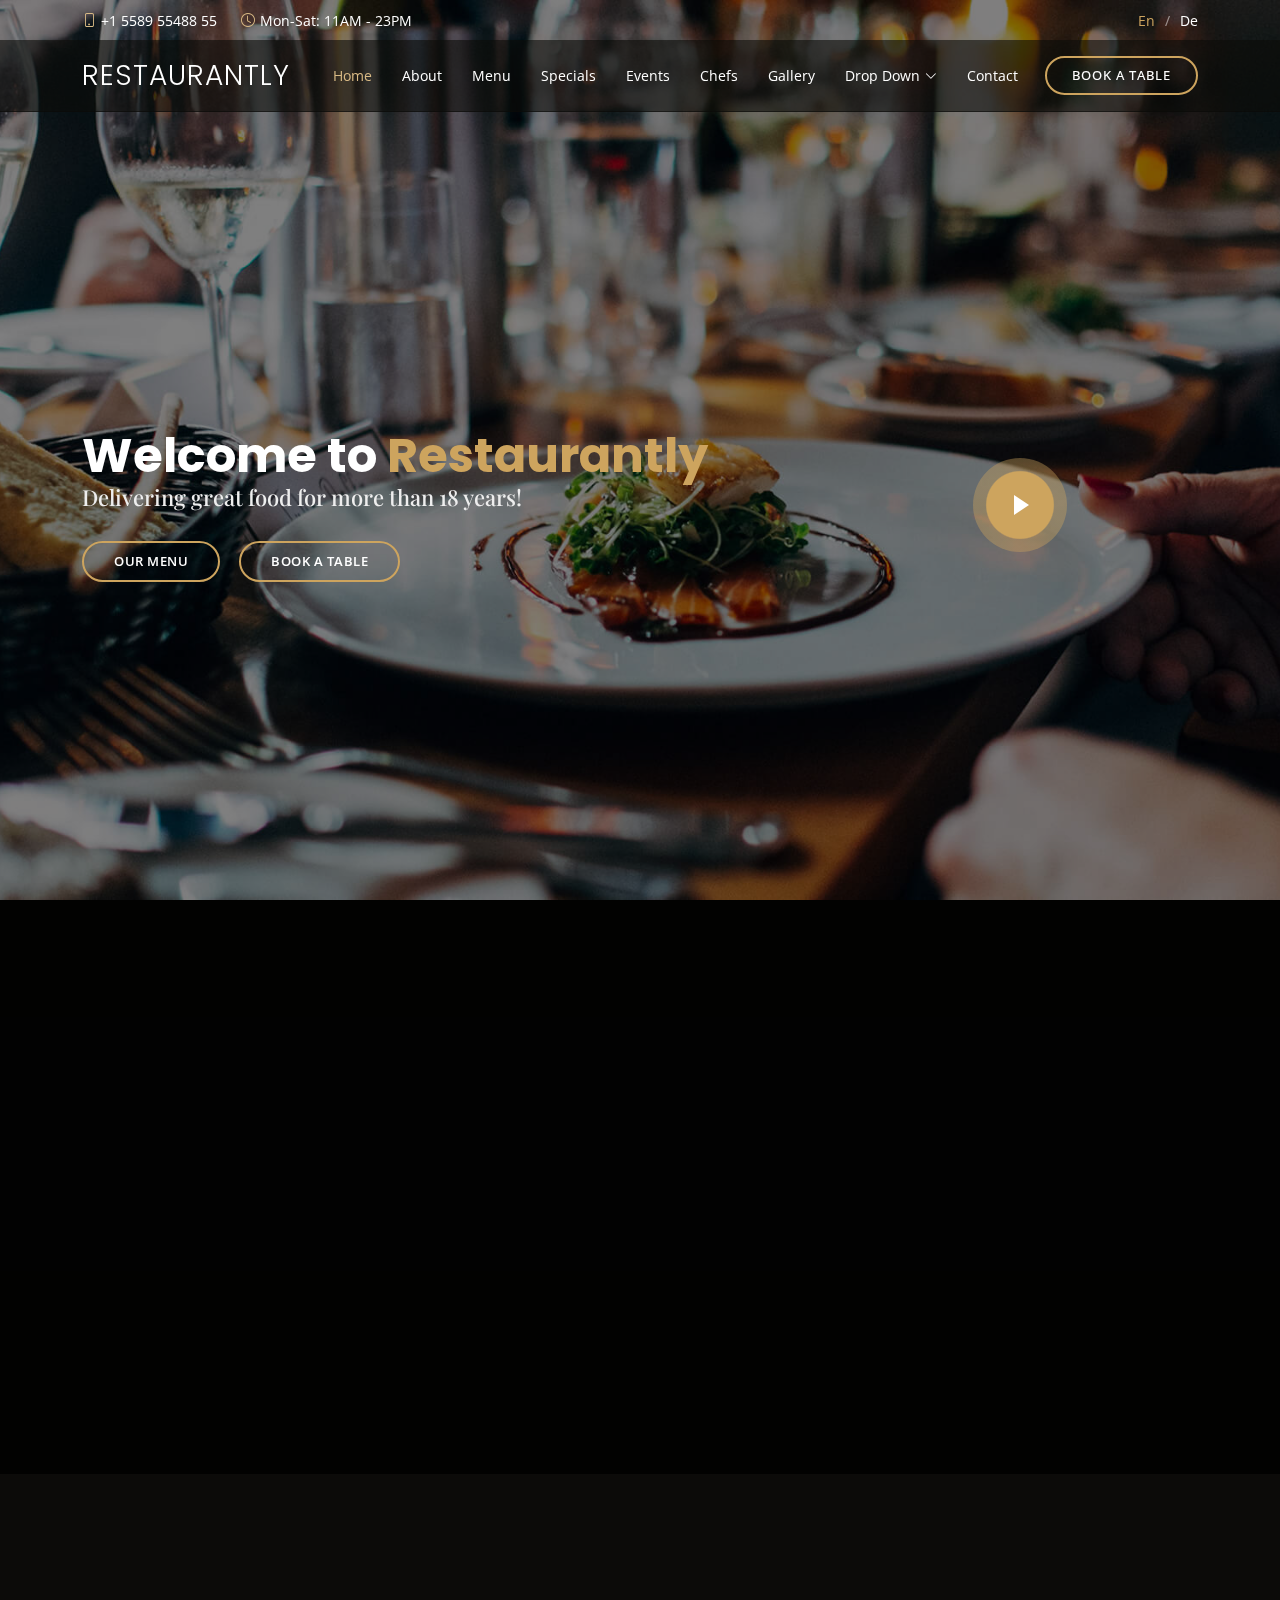
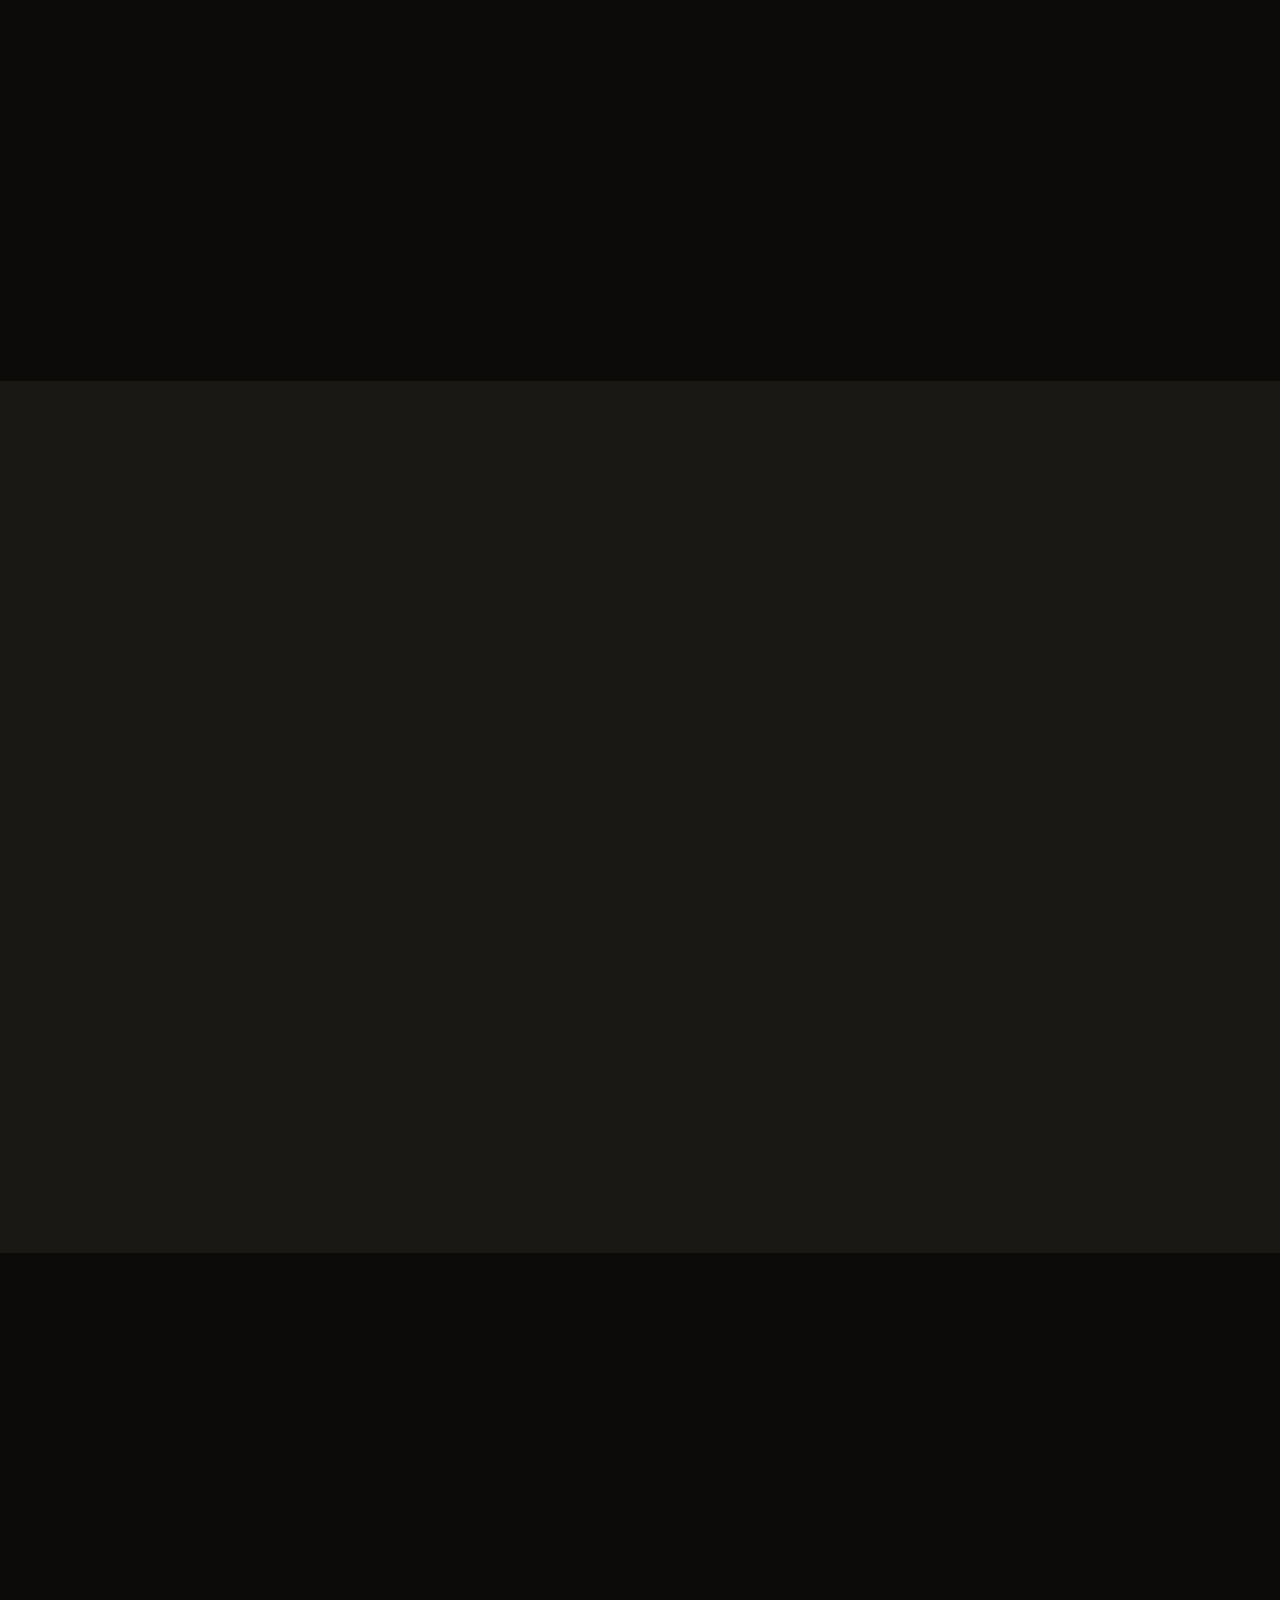
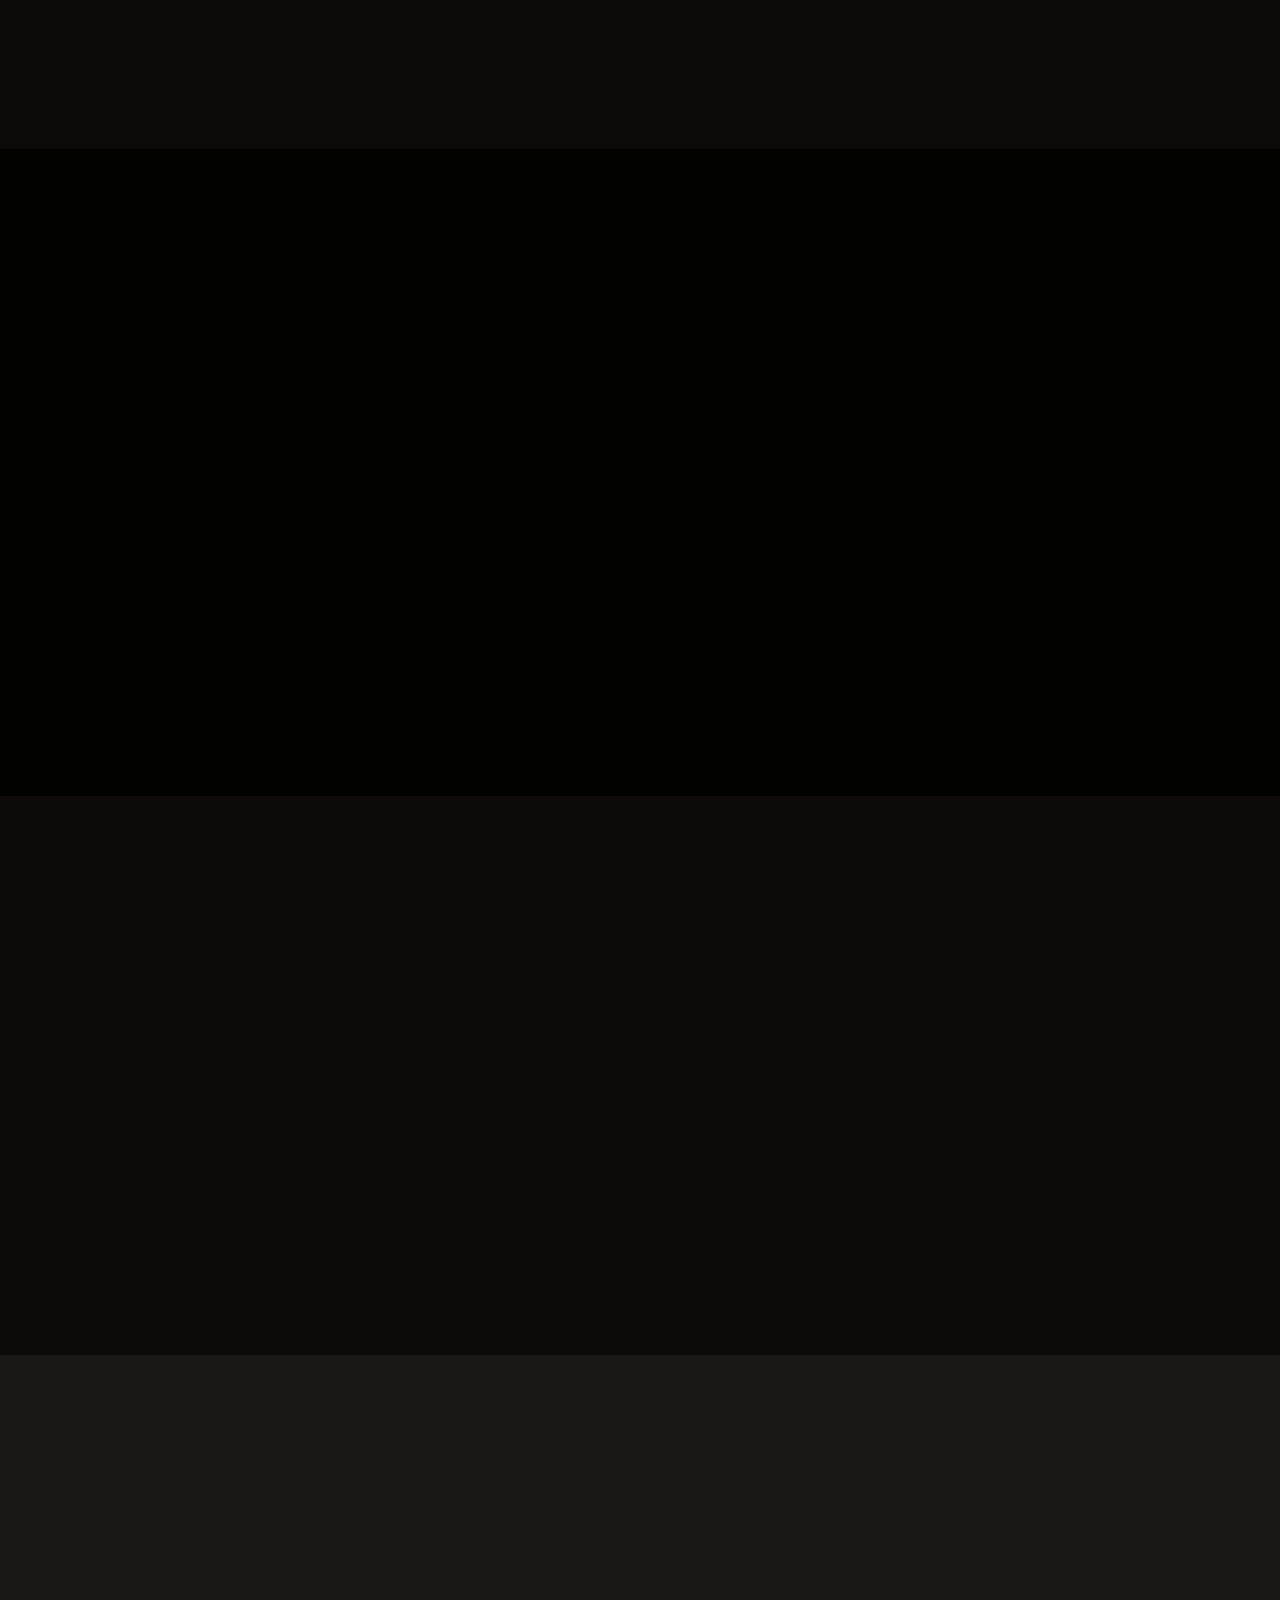
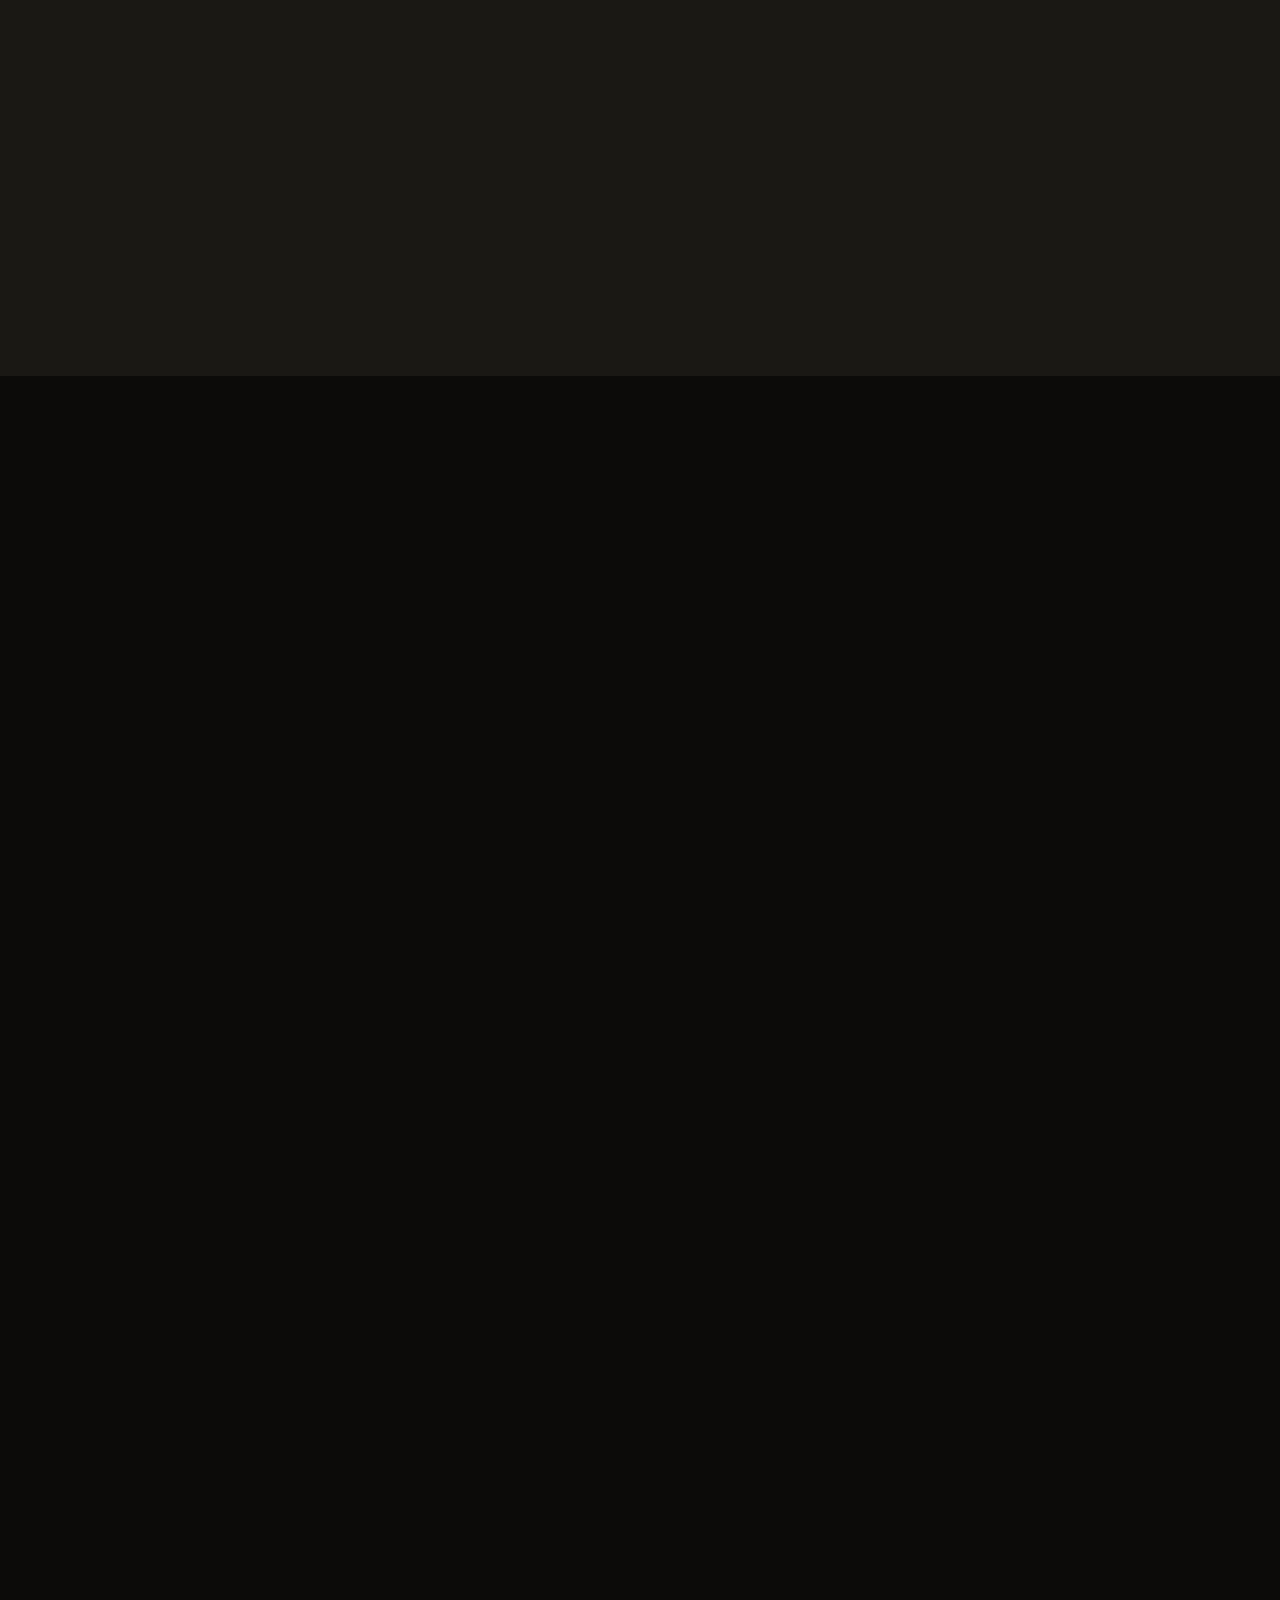
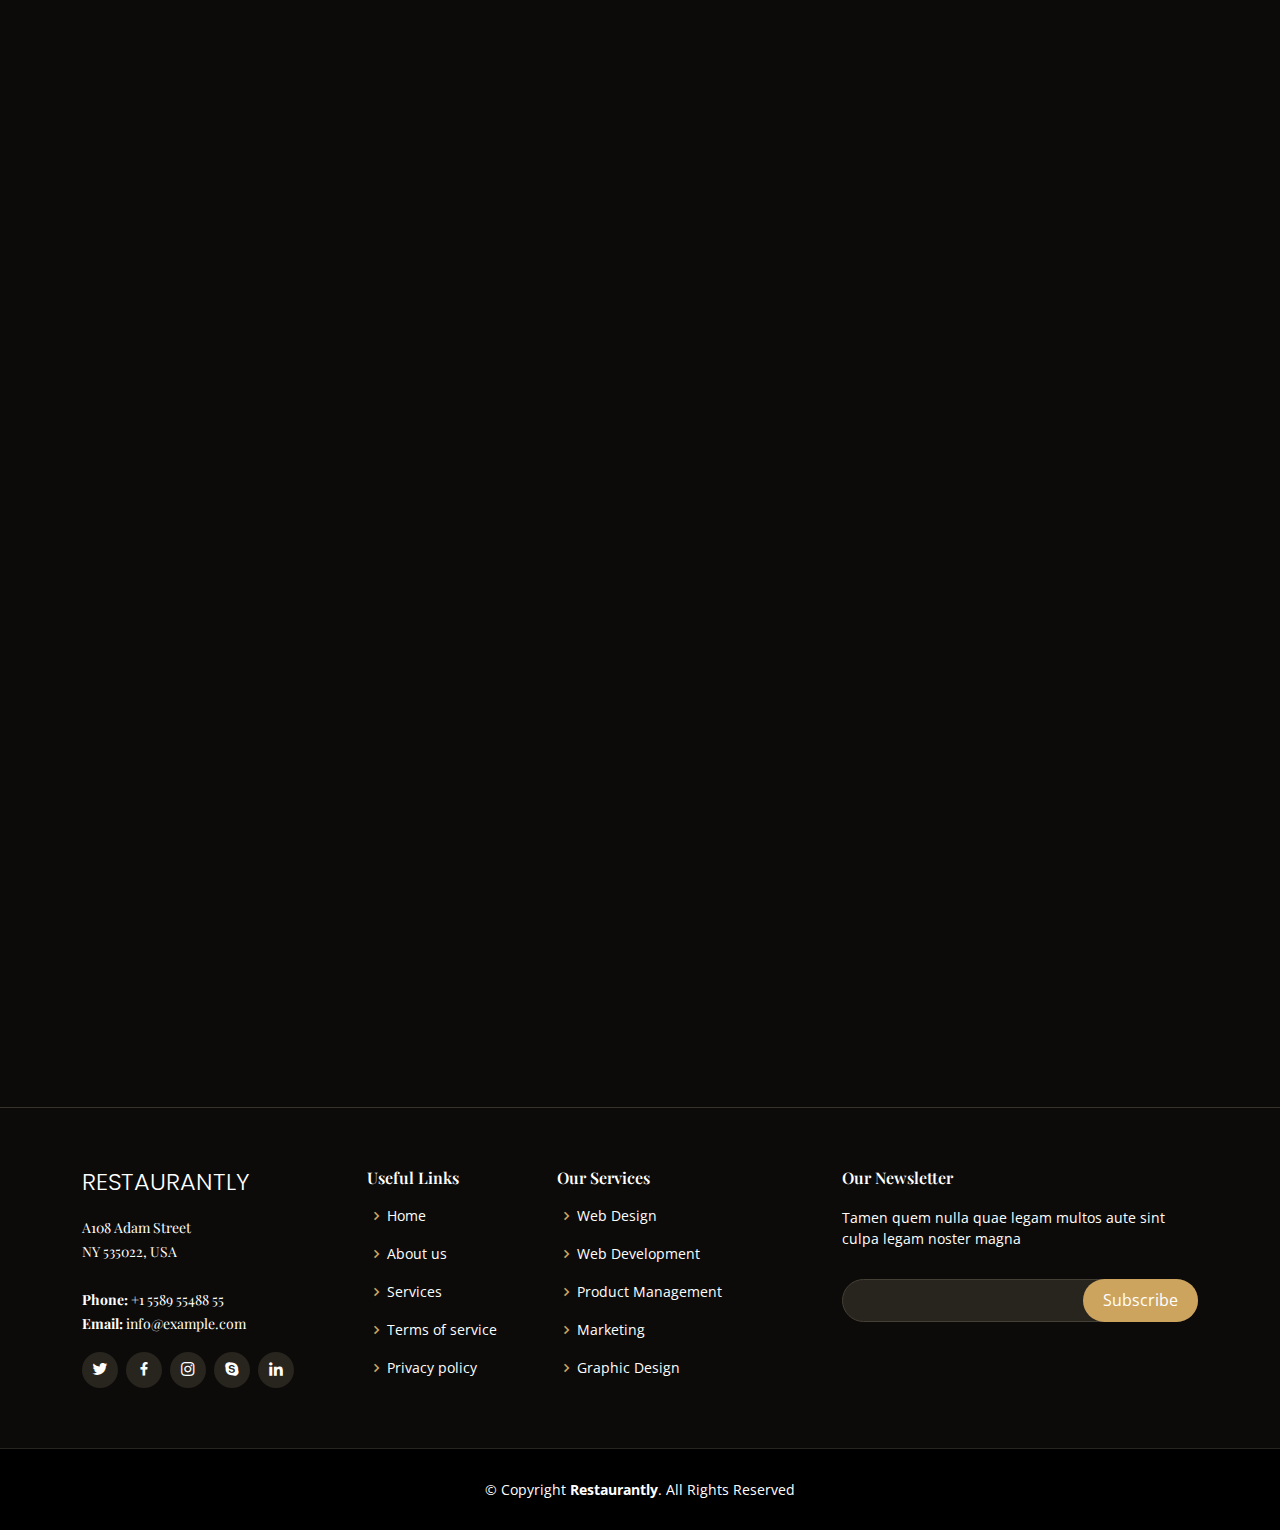
<file: index.html>
<!DOCTYPE html>
<html lang="en">

<head>
  <meta charset="utf-8">
  <meta content="width=device-width, initial-scale=1.0" name="viewport">

  <title>Restaurantly Bootstrap Template - Index</title>
  <meta content="" name="description">
  <meta content="" name="keywords">

  <!-- Favicons -->
  <link href="assets/img/favicon.png" rel="icon">
  <link href="assets/img/apple-touch-icon.png" rel="apple-touch-icon">

  <!-- Google Fonts -->
  <link href="https://fonts.googleapis.com/css?family=Open+Sans:300,300i,400,400i,600,600i,700,700i|Playfair+Display:ital,wght@0,400;0,500;0,600;0,700;1,400;1,500;1,600;1,700|Poppins:300,300i,400,400i,500,500i,600,600i,700,700i" rel="stylesheet">

  <!-- Vendor CSS Files -->
  <link href="assets/vendor/animate.css/animate.min.css" rel="stylesheet">
  <link href="assets/vendor/aos/aos.css" rel="stylesheet">
  <link href="assets/vendor/bootstrap/css/bootstrap.min.css" rel="stylesheet">
  <link href="assets/vendor/bootstrap-icons/bootstrap-icons.css" rel="stylesheet">
  <link href="assets/vendor/boxicons/css/boxicons.min.css" rel="stylesheet">
  <link href="assets/vendor/glightbox/css/glightbox.min.css" rel="stylesheet">
  <link href="assets/vendor/swiper/swiper-bundle.min.css" rel="stylesheet">

  <!-- Template Main CSS File -->
  <link href="assets/css/style.css" rel="stylesheet">

</head>

<body>

  <!-- ======= Top Bar ======= -->
  <div id="topbar" class="d-flex align-items-center fixed-top">
    <div class="container d-flex justify-content-center justify-content-md-between">

      <div class="contact-info d-flex align-items-center">
        <i class="bi bi-phone d-flex align-items-center"><span>+1 5589 55488 55</span></i>
        <i class="bi bi-clock d-flex align-items-center ms-4"><span> Mon-Sat: 11AM - 23PM</span></i>
      </div>

      <div class="languages d-none d-md-flex align-items-center">
        <ul>
          <li>En</li>
          <li><a href="#">De</a></li>
        </ul>
      </div>
    </div>
  </div>

  <!-- ======= Header ======= -->
  <header id="header" class="fixed-top d-flex align-items-cente">
    <div class="container-fluid container-xl d-flex align-items-center justify-content-lg-between">

      <h1 class="logo me-auto me-lg-0"><a href="index.html">Restaurantly</a></h1>
      <!-- Uncomment below if you prefer to use an image logo -->
      <!-- <a href="index.html" class="logo me-auto me-lg-0"><img src="assets/img/logo.png" alt="" class="img-fluid"></a>-->

      <nav id="navbar" class="navbar order-last order-lg-0">
        <ul>
          <li><a class="nav-link scrollto active" href="#hero">Home</a></li>
          <li><a class="nav-link scrollto" href="#about">About</a></li>
          <li><a class="nav-link scrollto" href="#menu">Menu</a></li>
          <li><a class="nav-link scrollto" href="#specials">Specials</a></li>
          <li><a class="nav-link scrollto" href="#events">Events</a></li>
          <li><a class="nav-link scrollto" href="#chefs">Chefs</a></li>
          <li><a class="nav-link scrollto" href="#gallery">Gallery</a></li>
          <li class="dropdown"><a href="#"><span>Drop Down</span> <i class="bi bi-chevron-down"></i></a>
            <ul>
              <li><a href="#">Drop Down 1</a></li>
              <li class="dropdown"><a href="#"><span>Deep Drop Down</span> <i class="bi bi-chevron-right"></i></a>
                <ul>
                  <li><a href="#">Deep Drop Down 1</a></li>
                  <li><a href="#">Deep Drop Down 2</a></li>
                  <li><a href="#">Deep Drop Down 3</a></li>
                  <li><a href="#">Deep Drop Down 4</a></li>
                  <li><a href="#">Deep Drop Down 5</a></li>
                </ul>
              </li>
              <li><a href="#">Drop Down 2</a></li>
              <li><a href="#">Drop Down 3</a></li>
              <li><a href="#">Drop Down 4</a></li>
            </ul>
          </li>
          <li><a class="nav-link scrollto" href="#contact">Contact</a></li>
        </ul>
        <i class="bi bi-list mobile-nav-toggle"></i>
      </nav><!-- .navbar -->
      <a href="#book-a-table" class="book-a-table-btn scrollto d-none d-lg-flex">Book a table</a>

    </div>
  </header><!-- End Header -->

  <!-- ======= Hero Section ======= -->
  <section id="hero" class="d-flex align-items-center">
    <div class="container position-relative text-center text-lg-start" data-aos="zoom-in" data-aos-delay="100">
      <div class="row">
        <div class="col-lg-8">
          <h1>Welcome to <span>Restaurantly</span></h1>
          <h2>Delivering great food for more than 18 years!</h2>

          <div class="btns">
            <a href="#menu" class="btn-menu animated fadeInUp scrollto">Our Menu</a>
            <a href="#book-a-table" class="btn-book animated fadeInUp scrollto">Book a Table</a>
          </div>
        </div>
        <div class="col-lg-4 d-flex align-items-center justify-content-center position-relative" data-aos="zoom-in" data-aos-delay="200">
          <a href="https://www.youtube.com/watch?v=GlrxcuEDyF8" class="glightbox play-btn"></a>
        </div>

      </div>
    </div>
  </section><!-- End Hero -->

  <main id="main">

    <!-- ======= About Section ======= -->
    <section id="about" class="about">
      <div class="container" data-aos="fade-up">

        <div class="row">
          <div class="col-lg-6 order-1 order-lg-2" data-aos="zoom-in" data-aos-delay="100">
            <div class="about-img">
              <img src="assets/img/about.jpg" alt="">
            </div>
          </div>
          <div class="col-lg-6 pt-4 pt-lg-0 order-2 order-lg-1 content">
            <h3>Voluptatem dignissimos provident quasi corporis voluptates sit assumenda.</h3>
            <p class="fst-italic">
              Lorem ipsum dolor sit amet, consectetur adipiscing elit, sed do eiusmod tempor incididunt ut labore et dolore
              magna aliqua.
            </p>
            <ul>
              <li><i class="bi bi-check-circle"></i> Ullamco laboris nisi ut aliquip ex ea commodo consequat.</li>
              <li><i class="bi bi-check-circle"></i> Duis aute irure dolor in reprehenderit in voluptate velit.</li>
              <li><i class="bi bi-check-circle"></i> Ullamco laboris nisi ut aliquip ex ea commodo consequat. Duis aute irure dolor in reprehenderit in voluptate trideta storacalaperda mastiro dolore eu fugiat nulla pariatur.</li>
            </ul>
            <p>
              Ullamco laboris nisi ut aliquip ex ea commodo consequat. Duis aute irure dolor in reprehenderit in voluptate
              velit esse cillum dolore eu fugiat nulla pariatur. Excepteur sint occaecat cupidatat non proident, sunt in
              culpa qui officia deserunt mollit anim id est laborum
            </p>
          </div>
        </div>

      </div>
    </section><!-- End About Section -->

    <!-- ======= Why Us Section ======= -->
    <section id="why-us" class="why-us">
      <div class="container" data-aos="fade-up">

        <div class="section-title">
          <h2>Why Us</h2>
          <p>Why Choose Our Restaurant</p>
        </div>

        <div class="row">

          <div class="col-lg-4">
            <div class="box" data-aos="zoom-in" data-aos-delay="100">
              <span>01</span>
              <h4>Lorem Ipsum</h4>
              <p>Ulamco laboris nisi ut aliquip ex ea commodo consequat. Et consectetur ducimus vero placeat</p>
            </div>
          </div>

          <div class="col-lg-4 mt-4 mt-lg-0">
            <div class="box" data-aos="zoom-in" data-aos-delay="200">
              <span>02</span>
              <h4>Repellat Nihil</h4>
              <p>Dolorem est fugiat occaecati voluptate velit esse. Dicta veritatis dolor quod et vel dire leno para dest</p>
            </div>
          </div>

          <div class="col-lg-4 mt-4 mt-lg-0">
            <div class="box" data-aos="zoom-in" data-aos-delay="300">
              <span>03</span>
              <h4> Ad ad velit qui</h4>
              <p>Molestiae officiis omnis illo asperiores. Aut doloribus vitae sunt debitis quo vel nam quis</p>
            </div>
          </div>

        </div>

      </div>
    </section><!-- End Why Us Section -->

    <!-- ======= Menu Section ======= -->
    <section id="menu" class="menu section-bg">
      <div class="container" data-aos="fade-up">

        <div class="section-title">
          <h2>Menu</h2>
          <p>Check Our Tasty Menu</p>
        </div>

        <div class="row" data-aos="fade-up" data-aos-delay="100">
          <div class="col-lg-12 d-flex justify-content-center">
            <ul id="menu-flters">
              <li data-filter="*" class="filter-active">All</li>
              <li data-filter=".filter-starters">Starters</li>
              <li data-filter=".filter-salads">Salads</li>
              <li data-filter=".filter-specialty">Specialty</li>
            </ul>
          </div>
        </div>

        <div class="row menu-container" data-aos="fade-up" data-aos-delay="200">

          <div class="col-lg-6 menu-item filter-starters">
            <img src="assets/img/menu/lobster-bisque.jpg" class="menu-img" alt="">
            <div class="menu-content">
              <a href="#">Lobster Bisque</a><span>$5.95</span>
            </div>
            <div class="menu-ingredients">
              Lorem, deren, trataro, filede, nerada
            </div>
          </div>

          <div class="col-lg-6 menu-item filter-specialty">
            <img src="assets/img/menu/bread-barrel.jpg" class="menu-img" alt="">
            <div class="menu-content">
              <a href="#">Bread Barrel</a><span>$6.95</span>
            </div>
            <div class="menu-ingredients">
              Lorem, deren, trataro, filede, nerada
            </div>
          </div>

          <div class="col-lg-6 menu-item filter-starters">
            <img src="assets/img/menu/cake.jpg" class="menu-img" alt="">
            <div class="menu-content">
              <a href="#">Crab Cake</a><span>$7.95</span>
            </div>
            <div class="menu-ingredients">
              A delicate crab cake served on a toasted roll with lettuce and tartar sauce
            </div>
          </div>

          <div class="col-lg-6 menu-item filter-salads">
            <img src="assets/img/menu/caesar.jpg" class="menu-img" alt="">
            <div class="menu-content">
              <a href="#">Caesar Selections</a><span>$8.95</span>
            </div>
            <div class="menu-ingredients">
              Lorem, deren, trataro, filede, nerada
            </div>
          </div>

          <div class="col-lg-6 menu-item filter-specialty">
            <img src="assets/img/menu/tuscan-grilled.jpg" class="menu-img" alt="">
            <div class="menu-content">
              <a href="#">Tuscan Grilled</a><span>$9.95</span>
            </div>
            <div class="menu-ingredients">
              Grilled chicken with provolone, artichoke hearts, and roasted red pesto
            </div>
          </div>

          <div class="col-lg-6 menu-item filter-starters">
            <img src="assets/img/menu/mozzarella.jpg" class="menu-img" alt="">
            <div class="menu-content">
              <a href="#">Mozzarella Stick</a><span>$4.95</span>
            </div>
            <div class="menu-ingredients">
              Lorem, deren, trataro, filede, nerada
            </div>
          </div>

          <div class="col-lg-6 menu-item filter-salads">
            <img src="assets/img/menu/greek-salad.jpg" class="menu-img" alt="">
            <div class="menu-content">
              <a href="#">Greek Salad</a><span>$9.95</span>
            </div>
            <div class="menu-ingredients">
              Fresh spinach, crisp romaine, tomatoes, and Greek olives
            </div>
          </div>

          <div class="col-lg-6 menu-item filter-salads">
            <img src="assets/img/menu/spinach-salad.jpg" class="menu-img" alt="">
            <div class="menu-content">
              <a href="#">Spinach Salad</a><span>$9.95</span>
            </div>
            <div class="menu-ingredients">
              Fresh spinach with mushrooms, hard boiled egg, and warm bacon vinaigrette
            </div>
          </div>

          <div class="col-lg-6 menu-item filter-specialty">
            <img src="assets/img/menu/lobster-roll.jpg" class="menu-img" alt="">
            <div class="menu-content">
              <a href="#">Lobster Roll</a><span>$12.95</span>
            </div>
            <div class="menu-ingredients">
              Plump lobster meat, mayo and crisp lettuce on a toasted bulky roll
            </div>
          </div>

        </div>

      </div>
    </section><!-- End Menu Section -->

    <!-- ======= Specials Section ======= -->
    <section id="specials" class="specials">
      <div class="container" data-aos="fade-up">

        <div class="section-title">
          <h2>Specials</h2>
          <p>Check Our Specials</p>
        </div>

        <div class="row" data-aos="fade-up" data-aos-delay="100">
          <div class="col-lg-3">
            <ul class="nav nav-tabs flex-column">
              <li class="nav-item">
                <a class="nav-link active show" data-bs-toggle="tab" href="#tab-1">Modi sit est</a>
              </li>
              <li class="nav-item">
                <a class="nav-link" data-bs-toggle="tab" href="#tab-2">Unde praesentium sed</a>
              </li>
              <li class="nav-item">
                <a class="nav-link" data-bs-toggle="tab" href="#tab-3">Pariatur explicabo vel</a>
              </li>
              <li class="nav-item">
                <a class="nav-link" data-bs-toggle="tab" href="#tab-4">Nostrum qui quasi</a>
              </li>
              <li class="nav-item">
                <a class="nav-link" data-bs-toggle="tab" href="#tab-5">Iusto ut expedita aut</a>
              </li>
            </ul>
          </div>
          <div class="col-lg-9 mt-4 mt-lg-0">
            <div class="tab-content">
              <div class="tab-pane active show" id="tab-1">
                <div class="row">
                  <div class="col-lg-8 details order-2 order-lg-1">
                    <h3>Architecto ut aperiam autem id</h3>
                    <p class="fst-italic">Qui laudantium consequatur laborum sit qui ad sapiente dila parde sonata raqer a videna mareta paulona marka</p>
                    <p>Et nobis maiores eius. Voluptatibus ut enim blanditiis atque harum sint. Laborum eos ipsum ipsa odit magni. Incidunt hic ut molestiae aut qui. Est repellat minima eveniet eius et quis magni nihil. Consequatur dolorem quaerat quos qui similique accusamus nostrum rem vero</p>
                  </div>
                  <div class="col-lg-4 text-center order-1 order-lg-2">
                    <img src="assets/img/specials-1.png" alt="" class="img-fluid">
                  </div>
                </div>
              </div>
              <div class="tab-pane" id="tab-2">
                <div class="row">
                  <div class="col-lg-8 details order-2 order-lg-1">
                    <h3>Et blanditiis nemo veritatis excepturi</h3>
                    <p class="fst-italic">Qui laudantium consequatur laborum sit qui ad sapiente dila parde sonata raqer a videna mareta paulona marka</p>
                    <p>Ea ipsum voluptatem consequatur quis est. Illum error ullam omnis quia et reiciendis sunt sunt est. Non aliquid repellendus itaque accusamus eius et velit ipsa voluptates. Optio nesciunt eaque beatae accusamus lerode pakto madirna desera vafle de nideran pal</p>
                  </div>
                  <div class="col-lg-4 text-center order-1 order-lg-2">
                    <img src="assets/img/specials-2.png" alt="" class="img-fluid">
                  </div>
                </div>
              </div>
              <div class="tab-pane" id="tab-3">
                <div class="row">
                  <div class="col-lg-8 details order-2 order-lg-1">
                    <h3>Impedit facilis occaecati odio neque aperiam sit</h3>
                    <p class="fst-italic">Eos voluptatibus quo. Odio similique illum id quidem non enim fuga. Qui natus non sunt dicta dolor et. In asperiores velit quaerat perferendis aut</p>
                    <p>Iure officiis odit rerum. Harum sequi eum illum corrupti culpa veritatis quisquam. Neque necessitatibus illo rerum eum ut. Commodi ipsam minima molestiae sed laboriosam a iste odio. Earum odit nesciunt fugiat sit ullam. Soluta et harum voluptatem optio quae</p>
                  </div>
                  <div class="col-lg-4 text-center order-1 order-lg-2">
                    <img src="assets/img/specials-3.png" alt="" class="img-fluid">
                  </div>
                </div>
              </div>
              <div class="tab-pane" id="tab-4">
                <div class="row">
                  <div class="col-lg-8 details order-2 order-lg-1">
                    <h3>Fuga dolores inventore laboriosam ut est accusamus laboriosam dolore</h3>
                    <p class="fst-italic">Totam aperiam accusamus. Repellat consequuntur iure voluptas iure porro quis delectus</p>
                    <p>Eaque consequuntur consequuntur libero expedita in voluptas. Nostrum ipsam necessitatibus aliquam fugiat debitis quis velit. Eum ex maxime error in consequatur corporis atque. Eligendi asperiores sed qui veritatis aperiam quia a laborum inventore</p>
                  </div>
                  <div class="col-lg-4 text-center order-1 order-lg-2">
                    <img src="assets/img/specials-4.png" alt="" class="img-fluid">
                  </div>
                </div>
              </div>
              <div class="tab-pane" id="tab-5">
                <div class="row">
                  <div class="col-lg-8 details order-2 order-lg-1">
                    <h3>Est eveniet ipsam sindera pad rone matrelat sando reda</h3>
                    <p class="fst-italic">Omnis blanditiis saepe eos autem qui sunt debitis porro quia.</p>
                    <p>Exercitationem nostrum omnis. Ut reiciendis repudiandae minus. Omnis recusandae ut non quam ut quod eius qui. Ipsum quia odit vero atque qui quibusdam amet. Occaecati sed est sint aut vitae molestiae voluptate vel</p>
                  </div>
                  <div class="col-lg-4 text-center order-1 order-lg-2">
                    <img src="assets/img/specials-5.png" alt="" class="img-fluid">
                  </div>
                </div>
              </div>
            </div>
          </div>
        </div>

      </div>
    </section><!-- End Specials Section -->

    <!-- ======= Events Section ======= -->
    <section id="events" class="events">
      <div class="container" data-aos="fade-up">

        <div class="section-title">
          <h2>Events</h2>
          <p>Organize Your Events in our Restaurant</p>
        </div>

        <div class="events-slider swiper-container" data-aos="fade-up" data-aos-delay="100">
          <div class="swiper-wrapper">

            <div class="swiper-slide">
              <div class="row event-item">
                <div class="col-lg-6">
                  <img src="assets/img/event-birthday.jpg" class="img-fluid" alt="">
                </div>
                <div class="col-lg-6 pt-4 pt-lg-0 content">
                  <h3>Birthday Parties</h3>
                  <div class="price">
                    <p><span>$189</span></p>
                  </div>
                  <p class="fst-italic">
                    Lorem ipsum dolor sit amet, consectetur adipiscing elit, sed do eiusmod tempor incididunt ut labore et dolore
                    magna aliqua.
                  </p>
                  <ul>
                    <li><i class="bi bi-check-circled"></i> Ullamco laboris nisi ut aliquip ex ea commodo consequat.</li>
                    <li><i class="bi bi-check-circled"></i> Duis aute irure dolor in reprehenderit in voluptate velit.</li>
                    <li><i class="bi bi-check-circled"></i> Ullamco laboris nisi ut aliquip ex ea commodo consequat.</li>
                  </ul>
                  <p>
                    Ullamco laboris nisi ut aliquip ex ea commodo consequat. Duis aute irure dolor in reprehenderit in voluptate
                    velit esse cillum dolore eu fugiat nulla pariatur
                  </p>
                </div>
              </div>
            </div><!-- End testimonial item -->

            <div class="swiper-slide">
              <div class="row event-item">
                <div class="col-lg-6">
                  <img src="assets/img/event-private.jpg" class="img-fluid" alt="">
                </div>
                <div class="col-lg-6 pt-4 pt-lg-0 content">
                  <h3>Private Parties</h3>
                  <div class="price">
                    <p><span>$290</span></p>
                  </div>
                  <p class="fst-italic">
                    Lorem ipsum dolor sit amet, consectetur adipiscing elit, sed do eiusmod tempor incididunt ut labore et dolore
                    magna aliqua.
                  </p>
                  <ul>
                    <li><i class="bi bi-check-circled"></i> Ullamco laboris nisi ut aliquip ex ea commodo consequat.</li>
                    <li><i class="bi bi-check-circled"></i> Duis aute irure dolor in reprehenderit in voluptate velit.</li>
                    <li><i class="bi bi-check-circled"></i> Ullamco laboris nisi ut aliquip ex ea commodo consequat.</li>
                  </ul>
                  <p>
                    Ullamco laboris nisi ut aliquip ex ea commodo consequat. Duis aute irure dolor in reprehenderit in voluptate
                    velit esse cillum dolore eu fugiat nulla pariatur
                  </p>
                </div>
              </div>
            </div><!-- End testimonial item -->

            <div class="swiper-slide">
              <div class="row event-item">
                <div class="col-lg-6">
                  <img src="assets/img/event-custom.jpg" class="img-fluid" alt="">
                </div>
                <div class="col-lg-6 pt-4 pt-lg-0 content">
                  <h3>Custom Parties</h3>
                  <div class="price">
                    <p><span>$99</span></p>
                  </div>
                  <p class="fst-italic">
                    Lorem ipsum dolor sit amet, consectetur adipiscing elit, sed do eiusmod tempor incididunt ut labore et dolore
                    magna aliqua.
                  </p>
                  <ul>
                    <li><i class="bi bi-check-circled"></i> Ullamco laboris nisi ut aliquip ex ea commodo consequat.</li>
                    <li><i class="bi bi-check-circled"></i> Duis aute irure dolor in reprehenderit in voluptate velit.</li>
                    <li><i class="bi bi-check-circled"></i> Ullamco laboris nisi ut aliquip ex ea commodo consequat.</li>
                  </ul>
                  <p>
                    Ullamco laboris nisi ut aliquip ex ea commodo consequat. Duis aute irure dolor in reprehenderit in voluptate
                    velit esse cillum dolore eu fugiat nulla pariatur
                  </p>
                </div>
              </div>
            </div><!-- End testimonial item -->

          </div>
          <div class="swiper-pagination"></div>
        </div>

      </div>
    </section><!-- End Events Section -->

    <!-- ======= Book A Table Section ======= -->
    <section id="book-a-table" class="book-a-table">
      <div class="container" data-aos="fade-up">

        <div class="section-title">
          <h2>Reservation</h2>
          <p>Book a Table</p>
        </div>

        <form action="forms/book-a-table.php" method="post" role="form" class="php-email-form" data-aos="fade-up" data-aos-delay="100">
          <div class="row">
            <div class="col-lg-4 col-md-6 form-group">
              <input type="text" name="name" class="form-control" id="name" placeholder="Your Name" data-rule="minlen:4" data-msg="Please enter at least 4 chars">
              <div class="validate"></div>
            </div>
            <div class="col-lg-4 col-md-6 form-group mt-3 mt-md-0">
              <input type="email" class="form-control" name="email" id="email" placeholder="Your Email" data-rule="email" data-msg="Please enter a valid email">
              <div class="validate"></div>
            </div>
            <div class="col-lg-4 col-md-6 form-group mt-3 mt-md-0">
              <input type="text" class="form-control" name="phone" id="phone" placeholder="Your Phone" data-rule="minlen:4" data-msg="Please enter at least 4 chars">
              <div class="validate"></div>
            </div>
            <div class="col-lg-4 col-md-6 form-group mt-3">
              <input type="text" name="date" class="form-control" id="date" placeholder="Date" data-rule="minlen:4" data-msg="Please enter at least 4 chars">
              <div class="validate"></div>
            </div>
            <div class="col-lg-4 col-md-6 form-group mt-3">
              <input type="text" class="form-control" name="time" id="time" placeholder="Time" data-rule="minlen:4" data-msg="Please enter at least 4 chars">
              <div class="validate"></div>
            </div>
            <div class="col-lg-4 col-md-6 form-group mt-3">
              <input type="number" class="form-control" name="people" id="people" placeholder="# of people" data-rule="minlen:1" data-msg="Please enter at least 1 chars">
              <div class="validate"></div>
            </div>
          </div>
          <div class="form-group mt-3">
            <textarea class="form-control" name="message" rows="5" placeholder="Message"></textarea>
            <div class="validate"></div>
          </div>
          <div class="mb-3">
            <div class="loading">Loading</div>
            <div class="error-message"></div>
            <div class="sent-message">Your booking request was sent. We will call back or send an Email to confirm your reservation. Thank you!</div>
          </div>
          <div class="text-center"><button type="submit">Book a Table</button></div>
        </form>

      </div>
    </section><!-- End Book A Table Section -->

    <!-- ======= Testimonials Section ======= -->
    <section id="testimonials" class="testimonials section-bg">
      <div class="container" data-aos="fade-up">

        <div class="section-title">
          <h2>Testimonials</h2>
          <p>What they're saying about us</p>
        </div>

        <div class="testimonials-slider swiper-container" data-aos="fade-up" data-aos-delay="100">
          <div class="swiper-wrapper">

            <div class="swiper-slide">
              <div class="testimonial-item">
                <p>
                  <i class="bx bxs-quote-alt-left quote-icon-left"></i>
                  Proin iaculis purus consequat sem cure digni ssim donec porttitora entum suscipit rhoncus. Accusantium quam, ultricies eget id, aliquam eget nibh et. Maecen aliquam, risus at semper.
                  <i class="bx bxs-quote-alt-right quote-icon-right"></i>
                </p>
                <img src="assets/img/testimonials/testimonials-1.jpg" class="testimonial-img" alt="">
                <h3>Saul Goodman</h3>
                <h4>Ceo &amp; Founder</h4>
              </div>
            </div><!-- End testimonial item -->

            <div class="swiper-slide">
              <div class="testimonial-item">
                <p>
                  <i class="bx bxs-quote-alt-left quote-icon-left"></i>
                  Export tempor illum tamen malis malis eram quae irure esse labore quem cillum quid cillum eram malis quorum velit fore eram velit sunt aliqua noster fugiat irure amet legam anim culpa.
                  <i class="bx bxs-quote-alt-right quote-icon-right"></i>
                </p>
                <img src="assets/img/testimonials/testimonials-2.jpg" class="testimonial-img" alt="">
                <h3>Sara Wilsson</h3>
                <h4>Designer</h4>
              </div>
            </div><!-- End testimonial item -->

            <div class="swiper-slide">
              <div class="testimonial-item">
                <p>
                  <i class="bx bxs-quote-alt-left quote-icon-left"></i>
                  Enim nisi quem export duis labore cillum quae magna enim sint quorum nulla quem veniam duis minim tempor labore quem eram duis noster aute amet eram fore quis sint minim.
                  <i class="bx bxs-quote-alt-right quote-icon-right"></i>
                </p>
                <img src="assets/img/testimonials/testimonials-3.jpg" class="testimonial-img" alt="">
                <h3>Jena Karlis</h3>
                <h4>Store Owner</h4>
              </div>
            </div><!-- End testimonial item -->

            <div class="swiper-slide">
              <div class="testimonial-item">
                <p>
                  <i class="bx bxs-quote-alt-left quote-icon-left"></i>
                  Fugiat enim eram quae cillum dolore dolor amet nulla culpa multos export minim fugiat minim velit minim dolor enim duis veniam ipsum anim magna sunt elit fore quem dolore labore illum veniam.
                  <i class="bx bxs-quote-alt-right quote-icon-right"></i>
                </p>
                <img src="assets/img/testimonials/testimonials-4.jpg" class="testimonial-img" alt="">
                <h3>Matt Brandon</h3>
                <h4>Freelancer</h4>
              </div>
            </div><!-- End testimonial item -->

            <div class="swiper-slide">
              <div class="testimonial-item">
                <p>
                  <i class="bx bxs-quote-alt-left quote-icon-left"></i>
                  Quis quorum aliqua sint quem legam fore sunt eram irure aliqua veniam tempor noster veniam enim culpa labore duis sunt culpa nulla illum cillum fugiat legam esse veniam culpa fore nisi cillum quid.
                  <i class="bx bxs-quote-alt-right quote-icon-right"></i>
                </p>
                <img src="assets/img/testimonials/testimonials-5.jpg" class="testimonial-img" alt="">
                <h3>John Larson</h3>
                <h4>Entrepreneur</h4>
              </div>
            </div><!-- End testimonial item -->

          </div>
          <div class="swiper-pagination"></div>
        </div>

      </div>
    </section><!-- End Testimonials Section -->

    <!-- ======= Gallery Section ======= -->
    <section id="gallery" class="gallery">

      <div class="container" data-aos="fade-up">
        <div class="section-title">
          <h2>Gallery</h2>
          <p>Some photos from Our Restaurant</p>
        </div>
      </div>

      <div class="container-fluid" data-aos="fade-up" data-aos-delay="100">

        <div class="row g-0">

          <div class="col-lg-3 col-md-4">
            <div class="gallery-item">
              <a href="assets/img/gallery/gallery-1.jpg" class="gallery-lightbox" data-gall="gallery-item">
                <img src="assets/img/gallery/gallery-1.jpg" alt="" class="img-fluid">
              </a>
            </div>
          </div>

          <div class="col-lg-3 col-md-4">
            <div class="gallery-item">
              <a href="assets/img/gallery/gallery-2.jpg" class="gallery-lightbox" data-gall="gallery-item">
                <img src="assets/img/gallery/gallery-2.jpg" alt="" class="img-fluid">
              </a>
            </div>
          </div>

          <div class="col-lg-3 col-md-4">
            <div class="gallery-item">
              <a href="assets/img/gallery/gallery-3.jpg" class="gallery-lightbox" data-gall="gallery-item">
                <img src="assets/img/gallery/gallery-3.jpg" alt="" class="img-fluid">
              </a>
            </div>
          </div>

          <div class="col-lg-3 col-md-4">
            <div class="gallery-item">
              <a href="assets/img/gallery/gallery-4.jpg" class="gallery-lightbox" data-gall="gallery-item">
                <img src="assets/img/gallery/gallery-4.jpg" alt="" class="img-fluid">
              </a>
            </div>
          </div>

          <div class="col-lg-3 col-md-4">
            <div class="gallery-item">
              <a href="assets/img/gallery/gallery-5.jpg" class="gallery-lightbox" data-gall="gallery-item">
                <img src="assets/img/gallery/gallery-5.jpg" alt="" class="img-fluid">
              </a>
            </div>
          </div>

          <div class="col-lg-3 col-md-4">
            <div class="gallery-item">
              <a href="assets/img/gallery/gallery-6.jpg" class="gallery-lightbox" data-gall="gallery-item">
                <img src="assets/img/gallery/gallery-6.jpg" alt="" class="img-fluid">
              </a>
            </div>
          </div>

          <div class="col-lg-3 col-md-4">
            <div class="gallery-item">
              <a href="assets/img/gallery/gallery-7.jpg" class="gallery-lightbox" data-gall="gallery-item">
                <img src="assets/img/gallery/gallery-7.jpg" alt="" class="img-fluid">
              </a>
            </div>
          </div>

          <div class="col-lg-3 col-md-4">
            <div class="gallery-item">
              <a href="assets/img/gallery/gallery-8.jpg" class="gallery-lightbox" data-gall="gallery-item">
                <img src="assets/img/gallery/gallery-8.jpg" alt="" class="img-fluid">
              </a>
            </div>
          </div>

        </div>

      </div>
    </section><!-- End Gallery Section -->

    <!-- ======= Chefs Section ======= -->
    <section id="chefs" class="chefs">
      <div class="container" data-aos="fade-up">

        <div class="section-title">
          <h2>Chefs</h2>
          <p>Our Proffesional Chefs</p>
        </div>

        <div class="row">

          <div class="col-lg-4 col-md-6">
            <div class="member" data-aos="zoom-in" data-aos-delay="100">
              <img src="assets/img/chefs/chefs-1.jpg" class="img-fluid" alt="">
              <div class="member-info">
                <div class="member-info-content">
                  <h4>Walter White</h4>
                  <span>Master Chef</span>
                </div>
                <div class="social">
                  <a href=""><i class="bi bi-twitter"></i></a>
                  <a href=""><i class="bi bi-facebook"></i></a>
                  <a href=""><i class="bi bi-instagram"></i></a>
                  <a href=""><i class="bi bi-linkedin"></i></a>
                </div>
              </div>
            </div>
          </div>

          <div class="col-lg-4 col-md-6">
            <div class="member" data-aos="zoom-in" data-aos-delay="200">
              <img src="assets/img/chefs/chefs-2.jpg" class="img-fluid" alt="">
              <div class="member-info">
                <div class="member-info-content">
                  <h4>Sarah Jhonson</h4>
                  <span>Patissier</span>
                </div>
                <div class="social">
                  <a href=""><i class="bi bi-twitter"></i></a>
                  <a href=""><i class="bi bi-facebook"></i></a>
                  <a href=""><i class="bi bi-instagram"></i></a>
                  <a href=""><i class="bi bi-linkedin"></i></a>
                </div>
              </div>
            </div>
          </div>

          <div class="col-lg-4 col-md-6">
            <div class="member" data-aos="zoom-in" data-aos-delay="300">
              <img src="assets/img/chefs/chefs-3.jpg" class="img-fluid" alt="">
              <div class="member-info">
                <div class="member-info-content">
                  <h4>William Anderson</h4>
                  <span>Cook</span>
                </div>
                <div class="social">
                  <a href=""><i class="bi bi-twitter"></i></a>
                  <a href=""><i class="bi bi-facebook"></i></a>
                  <a href=""><i class="bi bi-instagram"></i></a>
                  <a href=""><i class="bi bi-linkedin"></i></a>
                </div>
              </div>
            </div>
          </div>

        </div>

      </div>
    </section><!-- End Chefs Section -->

    <!-- ======= Contact Section ======= -->
    <section id="contact" class="contact">
      <div class="container" data-aos="fade-up">

        <div class="section-title">
          <h2>Contact</h2>
          <p>Contact Us</p>
        </div>
      </div>

      <div data-aos="fade-up">
        <iframe style="border:0; width: 100%; height: 350px;" src="https://www.google.com/maps/embed?pb=!1m14!1m8!1m3!1d12097.433213460943!2d-74.0062269!3d40.7101282!3m2!1i1024!2i768!4f13.1!3m3!1m2!1s0x0%3A0xb89d1fe6bc499443!2sDowntown+Conference+Center!5e0!3m2!1smk!2sbg!4v1539943755621" frameborder="0" allowfullscreen></iframe>
      </div>

      <div class="container" data-aos="fade-up">

        <div class="row mt-5">

          <div class="col-lg-4">
            <div class="info">
              <div class="address">
                <i class="bi bi-geo-alt"></i>
                <h4>Location:</h4>
                <p>A108 Adam Street, New York, NY 535022</p>
              </div>

              <div class="open-hours">
                <i class="bi bi-clock"></i>
                <h4>Open Hours:</h4>
                <p>
                  Monday-Saturday:<br>
                  11:00 AM - 2300 PM
                </p>
              </div>

              <div class="email">
                <i class="bi bi-envelope"></i>
                <h4>Email:</h4>
                <p>info@example.com</p>
              </div>

              <div class="phone">
                <i class="bi bi-phone"></i>
                <h4>Call:</h4>
                <p>+1 5589 55488 55s</p>
              </div>

            </div>

          </div>

          <div class="col-lg-8 mt-5 mt-lg-0">

            <form action="forms/contact.php" method="post" role="form" class="php-email-form">
              <div class="row">
                <div class="col-md-6 form-group">
                  <input type="text" name="name" class="form-control" id="name" placeholder="Your Name" required>
                </div>
                <div class="col-md-6 form-group mt-3 mt-md-0">
                  <input type="email" class="form-control" name="email" id="email" placeholder="Your Email" required>
                </div>
              </div>
              <div class="form-group mt-3">
                <input type="text" class="form-control" name="subject" id="subject" placeholder="Subject" required>
              </div>
              <div class="form-group mt-3">
                <textarea class="form-control" name="message" rows="8" placeholder="Message" required></textarea>
              </div>
              <div class="my-3">
                <div class="loading">Loading</div>
                <div class="error-message"></div>
                <div class="sent-message">Your message has been sent. Thank you!</div>
              </div>
              <div class="text-center"><button type="submit">Send Message</button></div>
            </form>

          </div>

        </div>

      </div>
    </section><!-- End Contact Section -->

  </main><!-- End #main -->

  <!-- ======= Footer ======= -->
  <footer id="footer">
    <div class="footer-top">
      <div class="container">
        <div class="row">

          <div class="col-lg-3 col-md-6">
            <div class="footer-info">
              <h3>Restaurantly</h3>
              <p>
                A108 Adam Street <br>
                NY 535022, USA<br><br>
                <strong>Phone:</strong> +1 5589 55488 55<br>
                <strong>Email:</strong> info@example.com<br>
              </p>
              <div class="social-links mt-3">
                <a href="#" class="twitter"><i class="bx bxl-twitter"></i></a>
                <a href="#" class="facebook"><i class="bx bxl-facebook"></i></a>
                <a href="#" class="instagram"><i class="bx bxl-instagram"></i></a>
                <a href="#" class="google-plus"><i class="bx bxl-skype"></i></a>
                <a href="#" class="linkedin"><i class="bx bxl-linkedin"></i></a>
              </div>
            </div>
          </div>

          <div class="col-lg-2 col-md-6 footer-links">
            <h4>Useful Links</h4>
            <ul>
              <li><i class="bx bx-chevron-right"></i> <a href="#">Home</a></li>
              <li><i class="bx bx-chevron-right"></i> <a href="#">About us</a></li>
              <li><i class="bx bx-chevron-right"></i> <a href="#">Services</a></li>
              <li><i class="bx bx-chevron-right"></i> <a href="#">Terms of service</a></li>
              <li><i class="bx bx-chevron-right"></i> <a href="#">Privacy policy</a></li>
            </ul>
          </div>

          <div class="col-lg-3 col-md-6 footer-links">
            <h4>Our Services</h4>
            <ul>
              <li><i class="bx bx-chevron-right"></i> <a href="#">Web Design</a></li>
              <li><i class="bx bx-chevron-right"></i> <a href="#">Web Development</a></li>
              <li><i class="bx bx-chevron-right"></i> <a href="#">Product Management</a></li>
              <li><i class="bx bx-chevron-right"></i> <a href="#">Marketing</a></li>
              <li><i class="bx bx-chevron-right"></i> <a href="#">Graphic Design</a></li>
            </ul>
          </div>

          <div class="col-lg-4 col-md-6 footer-newsletter">
            <h4>Our Newsletter</h4>
            <p>Tamen quem nulla quae legam multos aute sint culpa legam noster magna</p>
            <form action="" method="post">
              <input type="email" name="email"><input type="submit" value="Subscribe">
            </form>

          </div>

        </div>
      </div>
    </div>

    <div class="container">
      <div class="copyright">
        &copy; Copyright <strong><span>Restaurantly</span></strong>. All Rights Reserved
      </div>

    </div>
  </footer><!-- End Footer -->

  <div id="preloader"></div>
  <a href="#" class="back-to-top d-flex align-items-center justify-content-center"><i class="bi bi-arrow-up-short"></i></a>

  <!-- Vendor JS Files -->
  <script src="assets/vendor/aos/aos.js"></script>
  <script src="assets/vendor/bootstrap/js/bootstrap.bundle.min.js"></script>
  <script src="assets/vendor/glightbox/js/glightbox.min.js"></script>
  <script src="assets/vendor/isotope-layout/isotope.pkgd.min.js"></script>
  <script src="assets/vendor/php-email-form/validate.js"></script>
  <script src="assets/vendor/swiper/swiper-bundle.min.js"></script>

  <!-- Template Main JS File -->
  <script src="assets/js/main.js"></script>

</body>

</html>
</file>
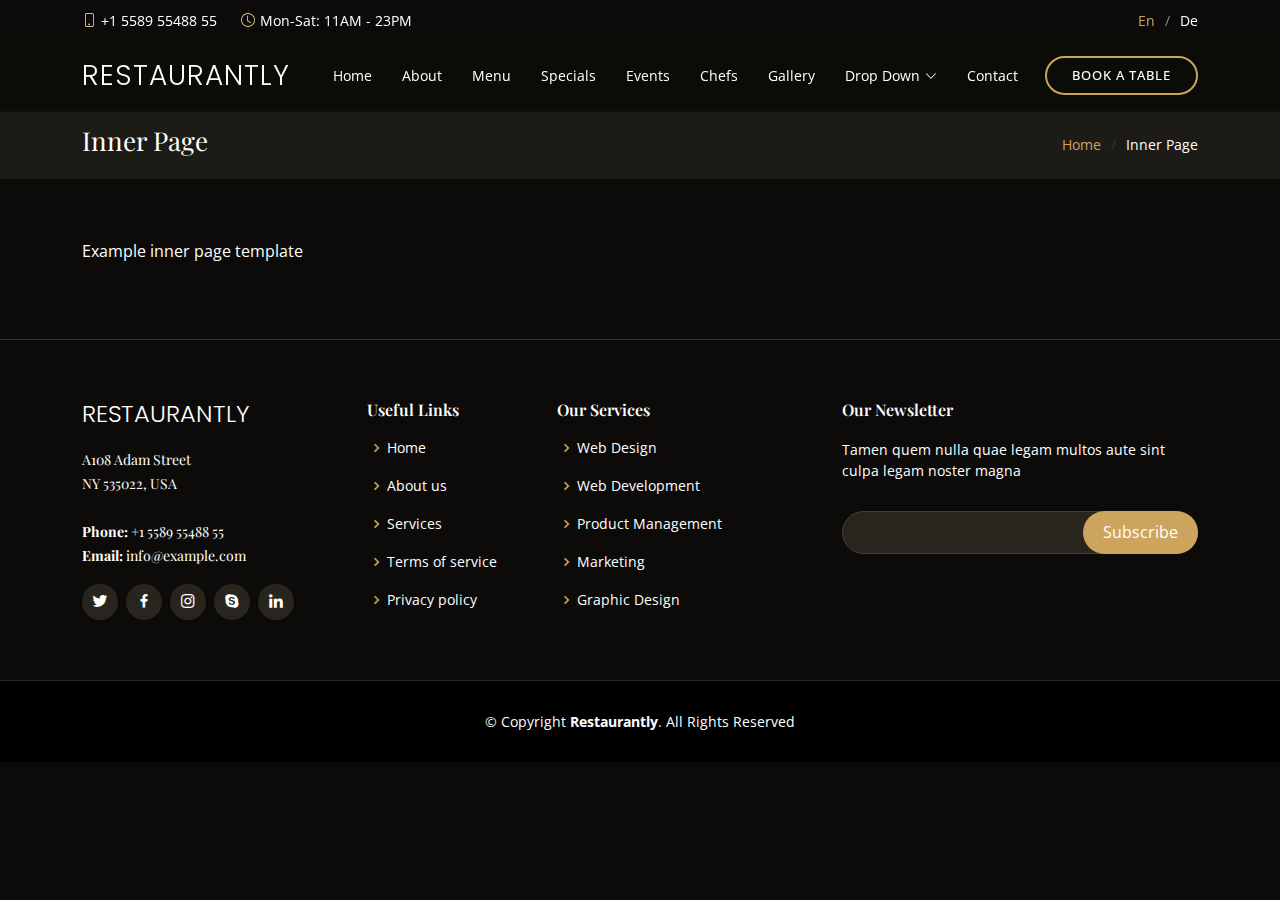
<file: inner-page.html>
<!DOCTYPE html>
<html lang="en">

<head>
  <meta charset="utf-8">
  <meta content="width=device-width, initial-scale=1.0" name="viewport">

  <title>Restaurantly Bootstrap Template - Inner Page</title>
  <meta content="" name="description">
  <meta content="" name="keywords">

  <!-- Favicons -->
  <link href="assets/img/favicon.png" rel="icon">
  <link href="assets/img/apple-touch-icon.png" rel="apple-touch-icon">

  <!-- Google Fonts -->
  <link href="https://fonts.googleapis.com/css?family=Open+Sans:300,300i,400,400i,600,600i,700,700i|Playfair+Display:ital,wght@0,400;0,500;0,600;0,700;1,400;1,500;1,600;1,700|Poppins:300,300i,400,400i,500,500i,600,600i,700,700i" rel="stylesheet">

  <!-- Vendor CSS Files -->
  <link href="assets/vendor/animate.css/animate.min.css" rel="stylesheet">
  <link href="assets/vendor/aos/aos.css" rel="stylesheet">
  <link href="assets/vendor/bootstrap/css/bootstrap.min.css" rel="stylesheet">
  <link href="assets/vendor/bootstrap-icons/bootstrap-icons.css" rel="stylesheet">
  <link href="assets/vendor/boxicons/css/boxicons.min.css" rel="stylesheet">
  <link href="assets/vendor/glightbox/css/glightbox.min.css" rel="stylesheet">
  <link href="assets/vendor/swiper/swiper-bundle.min.css" rel="stylesheet">

  <!-- Template Main CSS File -->
  <link href="assets/css/style.css" rel="stylesheet">

</head>

<body>

  <!-- ======= Top Bar ======= -->
  <div id="topbar" class="d-flex align-items-center fixed-top">
    <div class="container d-flex justify-content-center justify-content-md-between">

      <div class="contact-info d-flex align-items-center">
        <i class="bi bi-phone d-flex align-items-center"><span>+1 5589 55488 55</span></i>
        <i class="bi bi-clock d-flex align-items-center ms-4"><span> Mon-Sat: 11AM - 23PM</span></i>
      </div>

      <div class="languages d-none d-md-flex align-items-center">
        <ul>
          <li>En</li>
          <li><a href="#">De</a></li>
        </ul>
      </div>
    </div>
  </div>

  <!-- ======= Header ======= -->
  <header id="header" class="fixed-top d-flex align-items-cente">
    <div class="container-fluid container-xl d-flex align-items-center justify-content-lg-between">

      <h1 class="logo me-auto me-lg-0"><a href="index.html">Restaurantly</a></h1>
      <!-- Uncomment below if you prefer to use an image logo -->
      <!-- <a href="index.html" class="logo me-auto me-lg-0"><img src="assets/img/logo.png" alt="" class="img-fluid"></a>-->

      <nav id="navbar" class="navbar order-last order-lg-0">
        <ul>
          <li><a class="nav-link scrollto " href="#hero">Home</a></li>
          <li><a class="nav-link scrollto" href="#about">About</a></li>
          <li><a class="nav-link scrollto" href="#menu">Menu</a></li>
          <li><a class="nav-link scrollto" href="#specials">Specials</a></li>
          <li><a class="nav-link scrollto" href="#events">Events</a></li>
          <li><a class="nav-link scrollto" href="#chefs">Chefs</a></li>
          <li><a class="nav-link scrollto" href="#gallery">Gallery</a></li>
          <li class="dropdown"><a href="#"><span>Drop Down</span> <i class="bi bi-chevron-down"></i></a>
            <ul>
              <li><a href="#">Drop Down 1</a></li>
              <li class="dropdown"><a href="#"><span>Deep Drop Down</span> <i class="bi bi-chevron-right"></i></a>
                <ul>
                  <li><a href="#">Deep Drop Down 1</a></li>
                  <li><a href="#">Deep Drop Down 2</a></li>
                  <li><a href="#">Deep Drop Down 3</a></li>
                  <li><a href="#">Deep Drop Down 4</a></li>
                  <li><a href="#">Deep Drop Down 5</a></li>
                </ul>
              </li>
              <li><a href="#">Drop Down 2</a></li>
              <li><a href="#">Drop Down 3</a></li>
              <li><a href="#">Drop Down 4</a></li>
            </ul>
          </li>
          <li><a class="nav-link scrollto" href="#contact">Contact</a></li>
        </ul>
        <i class="bi bi-list mobile-nav-toggle"></i>
      </nav><!-- .navbar -->
      <a href="#book-a-table" class="book-a-table-btn scrollto d-none d-lg-flex">Book a table</a>

    </div>
  </header><!-- End Header -->

  <main id="main">
    <section class="breadcrumbs">
      <div class="container">

        <div class="d-flex justify-content-between align-items-center">
          <h2>Inner Page</h2>
          <ol>
            <li><a href="index.html">Home</a></li>
            <li>Inner Page</li>
          </ol>
        </div>

      </div>
    </section>

    <section class="inner-page">
      <div class="container">
        <p>
          Example inner page template
        </p>
      </div>
    </section>

  </main><!-- End #main -->

  <!-- ======= Footer ======= -->
  <footer id="footer">
    <div class="footer-top">
      <div class="container">
        <div class="row">

          <div class="col-lg-3 col-md-6">
            <div class="footer-info">
              <h3>Restaurantly</h3>
              <p>
                A108 Adam Street <br>
                NY 535022, USA<br><br>
                <strong>Phone:</strong> +1 5589 55488 55<br>
                <strong>Email:</strong> info@example.com<br>
              </p>
              <div class="social-links mt-3">
                <a href="#" class="twitter"><i class="bx bxl-twitter"></i></a>
                <a href="#" class="facebook"><i class="bx bxl-facebook"></i></a>
                <a href="#" class="instagram"><i class="bx bxl-instagram"></i></a>
                <a href="#" class="google-plus"><i class="bx bxl-skype"></i></a>
                <a href="#" class="linkedin"><i class="bx bxl-linkedin"></i></a>
              </div>
            </div>
          </div>

          <div class="col-lg-2 col-md-6 footer-links">
            <h4>Useful Links</h4>
            <ul>
              <li><i class="bx bx-chevron-right"></i> <a href="#">Home</a></li>
              <li><i class="bx bx-chevron-right"></i> <a href="#">About us</a></li>
              <li><i class="bx bx-chevron-right"></i> <a href="#">Services</a></li>
              <li><i class="bx bx-chevron-right"></i> <a href="#">Terms of service</a></li>
              <li><i class="bx bx-chevron-right"></i> <a href="#">Privacy policy</a></li>
            </ul>
          </div>

          <div class="col-lg-3 col-md-6 footer-links">
            <h4>Our Services</h4>
            <ul>
              <li><i class="bx bx-chevron-right"></i> <a href="#">Web Design</a></li>
              <li><i class="bx bx-chevron-right"></i> <a href="#">Web Development</a></li>
              <li><i class="bx bx-chevron-right"></i> <a href="#">Product Management</a></li>
              <li><i class="bx bx-chevron-right"></i> <a href="#">Marketing</a></li>
              <li><i class="bx bx-chevron-right"></i> <a href="#">Graphic Design</a></li>
            </ul>
          </div>

          <div class="col-lg-4 col-md-6 footer-newsletter">
            <h4>Our Newsletter</h4>
            <p>Tamen quem nulla quae legam multos aute sint culpa legam noster magna</p>
            <form action="" method="post">
              <input type="email" name="email"><input type="submit" value="Subscribe">
            </form>

          </div>

        </div>
      </div>
    </div>

    <div class="container">
      <div class="copyright">
        &copy; Copyright <strong><span>Restaurantly</span></strong>. All Rights Reserved
      </div>

    </div>
  </footer><!-- End Footer -->

  <div id="preloader"></div>
  <a href="#" class="back-to-top d-flex align-items-center justify-content-center"><i class="bi bi-arrow-up-short"></i></a>

  <!-- Vendor JS Files -->
  <script src="assets/vendor/aos/aos.js"></script>
  <script src="assets/vendor/bootstrap/js/bootstrap.bundle.min.js"></script>
  <script src="assets/vendor/glightbox/js/glightbox.min.js"></script>
  <script src="assets/vendor/isotope-layout/isotope.pkgd.min.js"></script>
  <script src="assets/vendor/php-email-form/validate.js"></script>
  <script src="assets/vendor/swiper/swiper-bundle.min.js"></script>

  <!-- Template Main JS File -->
  <script src="assets/js/main.js"></script>

</body>

</html>
</file>
<file: assets/css/style.css>
/*--------------------------------------------------------------
# General
--------------------------------------------------------------*/
body {
  font-family: "Open Sans", sans-serif;
  background: #0c0b09;
  color: #fff;
}

a {
  color: #cda45e;
  text-decoration: none;
}

a:hover {
  color: #d9ba85;
  text-decoration: none;
}

h1, h2, h3, h4, h5, h6 {
  font-family: "Playfair Display", serif;
}

/*--------------------------------------------------------------
# Preloader
--------------------------------------------------------------*/
#preloader {
  position: fixed;
  top: 0;
  left: 0;
  right: 0;
  bottom: 0;
  z-index: 9999;
  overflow: hidden;
  background: #1a1814;
}

#preloader:before {
  content: "";
  position: fixed;
  top: calc(50% - 30px);
  left: calc(50% - 30px);
  border: 6px solid #1a1814;
  border-top-color: #cda45e;
  border-bottom-color: #cda45e;
  border-radius: 50%;
  width: 60px;
  height: 60px;
  -webkit-animation: animate-preloader 1s linear infinite;
  animation: animate-preloader 1s linear infinite;
}

@-webkit-keyframes animate-preloader {
  0% {
    transform: rotate(0deg);
  }
  100% {
    transform: rotate(360deg);
  }
}

@keyframes animate-preloader {
  0% {
    transform: rotate(0deg);
  }
  100% {
    transform: rotate(360deg);
  }
}

/*--------------------------------------------------------------
# Back to top button
--------------------------------------------------------------*/
.back-to-top {
  position: fixed;
  visibility: hidden;
  opacity: 0;
  right: 15px;
  bottom: 15px;
  z-index: 996;
  width: 44px;
  height: 44px;
  border-radius: 50px;
  transition: all 0.4s;
  border: 2px solid #cda45e;
}

.back-to-top i {
  font-size: 28px;
  color: #cda45e;
  line-height: 0;
}

.back-to-top:hover {
  background: #cda45e;
  color: #1a1814;
}

.back-to-top:hover i {
  color: #444444;
}

.back-to-top.active {
  visibility: visible;
  opacity: 1;
}

/*--------------------------------------------------------------
# Disable aos animation delay on mobile devices
--------------------------------------------------------------*/
@media screen and (max-width: 768px) {
  [data-aos-delay] {
    transition-delay: 0 !important;
  }
}

/*--------------------------------------------------------------
# Top Bar
--------------------------------------------------------------*/
#topbar {
  height: 40px;
  font-size: 14px;
  transition: all 0.5s;
  z-index: 996;
}

#topbar.topbar-scrolled {
  top: -40px;
}

#topbar .contact-info i {
  font-style: normal;
  color: #d9ba85;
}

#topbar .contact-info i span {
  padding-left: 5px;
  color: #fff;
}

#topbar .languages ul {
  display: flex;
  flex-wrap: wrap;
  list-style: none;
  padding: 0;
  margin: 0;
  color: #cda45e;
}

#topbar .languages ul a {
  color: white;
}

#topbar .languages ul li + li {
  padding-left: 10px;
}

#topbar .languages ul li + li::before {
  display: inline-block;
  padding-right: 10px;
  color: rgba(255, 255, 255, 0.5);
  content: "/";
}

/*--------------------------------------------------------------
# Header
--------------------------------------------------------------*/
#header {
  background: rgba(12, 11, 9, 0.6);
  border-bottom: 1px solid rgba(12, 11, 9, 0.6);
  transition: all 0.5s;
  z-index: 997;
  padding: 15px 0;
  top: 40px;
}

#header.header-scrolled {
  top: 0;
  background: rgba(0, 0, 0, 0.85);
  border-bottom: 1px solid #37332a;
}

#header .logo {
  font-size: 28px;
  margin: 0;
  padding: 0;
  line-height: 1;
  font-weight: 300;
  letter-spacing: 1px;
  text-transform: uppercase;
  font-family: "Poppins", sans-serif;
}

#header .logo a {
  color: #fff;
}

#header .logo img {
  max-height: 40px;
}

/*--------------------------------------------------------------
# Book a table button Menu
--------------------------------------------------------------*/
.book-a-table-btn {
  margin: 0 0 0 15px;
  border: 2px solid #cda45e;
  color: #fff;
  border-radius: 50px;
  padding: 8px 25px;
  text-transform: uppercase;
  font-size: 13px;
  font-weight: 500;
  letter-spacing: 1px;
  transition: 0.3s;
}

.book-a-table-btn:hover {
  background: #cda45e;
  color: #fff;
}

@media (max-width: 992px) {
  .book-a-table-btn {
    margin: 0 15px 0 0;
    padding: 8px 20px;
  }
}

/*--------------------------------------------------------------
# Navigation Menu
--------------------------------------------------------------*/
/**
* Desktop Navigation 
*/
.navbar {
  padding: 0;
}

.navbar ul {
  margin: 0;
  padding: 0;
  display: flex;
  list-style: none;
  align-items: center;
}

.navbar li {
  position: relative;
}

.navbar a, .navbar a:focus {
  display: flex;
  align-items: center;
  justify-content: space-between;
  padding: 10px 0 10px 30px;
  color: #fff;
  white-space: nowrap;
  transition: 0.3s;
  font-size: 14px;
}

.navbar a i, .navbar a:focus i {
  font-size: 12px;
  line-height: 0;
  margin-left: 5px;
}

.navbar a:hover, .navbar .active, .navbar .active:focus, .navbar li:hover > a {
  color: #d9ba85;
}

.navbar .dropdown ul {
  display: block;
  position: absolute;
  left: 14px;
  top: calc(100% + 30px);
  margin: 0;
  padding: 10px 0;
  z-index: 99;
  opacity: 0;
  visibility: hidden;
  background: #fff;
  box-shadow: 0px 0px 30px rgba(127, 137, 161, 0.25);
  transition: 0.3s;
  border-radius: 4px;
}

.navbar .dropdown ul li {
  min-width: 200px;
}

.navbar .dropdown ul a {
  padding: 10px 20px;
  color: #444444;
}

.navbar .dropdown ul a i {
  font-size: 12px;
}

.navbar .dropdown ul a:hover, .navbar .dropdown ul .active:hover, .navbar .dropdown ul li:hover > a {
  color: #cda45e;
}

.navbar .dropdown:hover > ul {
  opacity: 1;
  top: 100%;
  visibility: visible;
}

.navbar .dropdown .dropdown ul {
  top: 0;
  left: calc(100% - 30px);
  visibility: hidden;
}

.navbar .dropdown .dropdown:hover > ul {
  opacity: 1;
  top: 0;
  left: 100%;
  visibility: visible;
}

@media (max-width: 1366px) {
  .navbar .dropdown .dropdown ul {
    left: -90%;
  }
  .navbar .dropdown .dropdown:hover > ul {
    left: -100%;
  }
}

/**
* Mobile Navigation 
*/
.mobile-nav-toggle {
  color: #fff;
  font-size: 28px;
  cursor: pointer;
  display: none;
  line-height: 0;
  transition: 0.5s;
}

@media (max-width: 991px) {
  .mobile-nav-toggle {
    display: block;
  }
  .navbar ul {
    display: none;
  }
}

.navbar-mobile {
  position: fixed;
  overflow: hidden;
  top: 0;
  right: 0;
  left: 0;
  bottom: 0;
  background: rgba(0, 0, 0, 0.9);
  transition: 0.3s;
  z-index: 999;
}

.navbar-mobile .mobile-nav-toggle {
  position: absolute;
  top: 15px;
  right: 15px;
}

.navbar-mobile ul {
  display: block;
  position: absolute;
  top: 55px;
  right: 15px;
  bottom: 15px;
  left: 15px;
  padding: 10px 0;
  border-radius: 6px;
  background-color: #fff;
  overflow-y: auto;
  transition: 0.3s;
}

.navbar-mobile a {
  padding: 10px 20px;
  font-size: 15px;
  color: #1a1814;
}

.navbar-mobile a:hover, .navbar-mobile .active, .navbar-mobile li:hover > a {
  color: #cda45e;
}

.navbar-mobile .getstarted {
  margin: 15px;
}

.navbar-mobile .dropdown ul {
  position: static;
  display: none;
  margin: 10px 20px;
  padding: 10px 0;
  z-index: 99;
  opacity: 1;
  visibility: visible;
  background: #fff;
  box-shadow: 0px 0px 30px rgba(127, 137, 161, 0.25);
}

.navbar-mobile .dropdown ul li {
  min-width: 200px;
}

.navbar-mobile .dropdown ul a {
  padding: 10px 20px;
}

.navbar-mobile .dropdown ul a i {
  font-size: 12px;
}

.navbar-mobile .dropdown ul a:hover, .navbar-mobile .dropdown ul .active:hover, .navbar-mobile .dropdown ul li:hover > a {
  color: #cda45e;
}

.navbar-mobile .dropdown > .dropdown-active {
  display: block;
}

/*--------------------------------------------------------------
# Hero Section
--------------------------------------------------------------*/
#hero {
  width: 100%;
  height: 100vh;
  background: url("../img/hero-bg.jpg") top center;
  background-size: cover;
  position: relative;
  padding: 0;
}

#hero:before {
  content: "";
  background: rgba(0, 0, 0, 0.5);
  position: absolute;
  bottom: 0;
  top: 0;
  left: 0;
  right: 0;
}

#hero .container {
  padding-top: 110px;
}

@media (max-width: 992px) {
  #hero .container {
    padding-top: 98px;
  }
}

#hero h1 {
  margin: 0;
  font-size: 48px;
  font-weight: 700;
  line-height: 56px;
  color: #fff;
  font-family: "Poppins", sans-serif;
}

#hero h1 span {
  color: #cda45e;
}

#hero h2 {
  color: #eee;
  margin-bottom: 10px 0 0 0;
  font-size: 22px;
}

#hero .btns {
  margin-top: 30px;
}

#hero .btn-menu, #hero .btn-book {
  font-weight: 600;
  font-size: 13px;
  letter-spacing: 0.5px;
  text-transform: uppercase;
  display: inline-block;
  padding: 12px 30px;
  border-radius: 50px;
  transition: 0.3s;
  line-height: 1;
  color: white;
  border: 2px solid #cda45e;
}

#hero .btn-menu:hover, #hero .btn-book:hover {
  background: #cda45e;
  color: #fff;
}

#hero .btn-book {
  margin-left: 15px;
}

#hero .play-btn {
  width: 94px;
  height: 94px;
  background: radial-gradient(#cda45e 50%, rgba(205, 164, 94, 0.4) 52%);
  border-radius: 50%;
  display: block;
  position: relative;
  overflow: hidden;
}

#hero .play-btn::after {
  content: '';
  position: absolute;
  left: 50%;
  top: 50%;
  transform: translateX(-40%) translateY(-50%);
  width: 0;
  height: 0;
  border-top: 10px solid transparent;
  border-bottom: 10px solid transparent;
  border-left: 15px solid #fff;
  z-index: 100;
  transition: all 400ms cubic-bezier(0.55, 0.055, 0.675, 0.19);
}

#hero .play-btn::before {
  content: '';
  position: absolute;
  width: 120px;
  height: 120px;
  -webkit-animation-delay: 0s;
  animation-delay: 0s;
  -webkit-animation: pulsate-btn 2s;
  animation: pulsate-btn 2s;
  -webkit-animation-direction: forwards;
  animation-direction: forwards;
  -webkit-animation-iteration-count: infinite;
  animation-iteration-count: infinite;
  -webkit-animation-timing-function: steps;
  animation-timing-function: steps;
  opacity: 1;
  border-radius: 50%;
  border: 5px solid rgba(205, 164, 94, 0.7);
  top: -15%;
  left: -15%;
  background: rgba(198, 16, 0, 0);
}

#hero .play-btn:hover::after {
  border-left: 15px solid #cda45e;
  transform: scale(20);
}

#hero .play-btn:hover::before {
  content: '';
  position: absolute;
  left: 50%;
  top: 50%;
  transform: translateX(-40%) translateY(-50%);
  width: 0;
  height: 0;
  border: none;
  border-top: 10px solid transparent;
  border-bottom: 10px solid transparent;
  border-left: 15px solid #fff;
  z-index: 200;
  -webkit-animation: none;
  animation: none;
  border-radius: 0;
}

@media (min-width: 1024px) {
  #hero {
    background-attachment: fixed;
  }
}

@media (max-width: 992px) {
  #hero .play-btn {
    margin-top: 30px;
  }
}

@media (max-height: 500px) {
  #hero {
    height: auto;
  }
  #hero .container {
    padding-top: 130px;
    padding-bottom: 60px;
  }
}

@media (max-width: 768px) {
  #hero h1 {
    font-size: 28px;
    line-height: 36px;
  }
  #hero h2 {
    font-size: 18px;
    line-height: 24px;
  }
}

@-webkit-keyframes pulsate-btn {
  0% {
    transform: scale(0.6, 0.6);
    opacity: 1;
  }
  100% {
    transform: scale(1, 1);
    opacity: 0;
  }
}

@keyframes pulsate-btn {
  0% {
    transform: scale(0.6, 0.6);
    opacity: 1;
  }
  100% {
    transform: scale(1, 1);
    opacity: 0;
  }
}

/*--------------------------------------------------------------
# Sections General
--------------------------------------------------------------*/
section {
  padding: 60px 0;
  overflow: hidden;
}

.section-bg {
  background-color: #1a1814;
}

.section-title {
  padding-bottom: 40px;
}

.section-title h2 {
  font-size: 14px;
  font-weight: 500;
  padding: 0;
  line-height: 1px;
  margin: 0 0 5px 0;
  letter-spacing: 2px;
  text-transform: uppercase;
  color: #aaaaaa;
  font-family: "Poppins", sans-serif;
}

.section-title h2::after {
  content: "";
  width: 120px;
  height: 1px;
  display: inline-block;
  background: rgba(255, 255, 255, 0.2);
  margin: 4px 10px;
}

.section-title p {
  margin: 0;
  margin: 0;
  font-size: 36px;
  font-weight: 700;
  font-family: "Playfair Display", serif;
  color: #cda45e;
}

/*--------------------------------------------------------------
# About
--------------------------------------------------------------*/
.breadcrumbs {
  padding: 15px 0;
  background: #1d1b16;
  margin-top: 110px;
}

@media (max-width: 992px) {
  .breadcrumbs {
    margin-top: 98px;
  }
}

.breadcrumbs h2 {
  font-size: 26px;
  font-weight: 300;
}

.breadcrumbs ol {
  display: flex;
  flex-wrap: wrap;
  list-style: none;
  padding: 0;
  margin: 0;
  font-size: 14px;
}

.breadcrumbs ol li + li {
  padding-left: 10px;
}

.breadcrumbs ol li + li::before {
  display: inline-block;
  padding-right: 10px;
  color: #37332a;
  content: "/";
}

@media (max-width: 768px) {
  .breadcrumbs .d-flex {
    display: block !important;
  }
  .breadcrumbs ol {
    display: block;
  }
  .breadcrumbs ol li {
    display: inline-block;
  }
}

/*--------------------------------------------------------------
# About
--------------------------------------------------------------*/
.about {
  background: url("../img/about-bg.jpg") center center;
  background-size: cover;
  position: relative;
  padding: 80px 0;
}

.about:before {
  content: "";
  background: rgba(0, 0, 0, 0.8);
  position: absolute;
  bottom: 0;
  top: 0;
  left: 0;
  right: 0;
}

.about .about-img {
  position: relative;
  transition: .5s;
}

.about .about-img img {
  max-width: 100%;
  border: 4px solid rgba(255, 255, 255, 0.2);
  position: relative;
}

.about .about-img::before {
  position: absolute;
  left: 20px;
  top: 20px;
  width: 60px;
  height: 60px;
  z-index: 1;
  content: '';
  border-left: 5px solid #cda45e;
  border-top: 5px solid #cda45e;
  transition: .5s;
}

.about .about-img::after {
  position: absolute;
  right: 20px;
  bottom: 20px;
  width: 60px;
  height: 60px;
  z-index: 2;
  content: '';
  border-right: 5px solid #cda45e;
  border-bottom: 5px solid #cda45e;
  transition: .5s;
}

.about .about-img:hover {
  transform: scale(1.03);
}

.about .about-img:hover::before {
  left: 10px;
  top: 10px;
}

.about .about-img:hover::after {
  right: 10px;
  bottom: 10px;
}

.about .content h3 {
  font-weight: 600;
  font-size: 26px;
}

.about .content ul {
  list-style: none;
  padding: 0;
}

.about .content ul li {
  padding-bottom: 10px;
}

.about .content ul i {
  font-size: 20px;
  padding-right: 4px;
  color: #cda45e;
}

.about .content p:last-child {
  margin-bottom: 0;
}

@media (min-width: 1024px) {
  .about {
    background-attachment: fixed;
  }
}

/*--------------------------------------------------------------
# Why Us
--------------------------------------------------------------*/
.why-us .box {
  padding: 50px 30px;
  box-shadow: 0px 2px 15px rgba(0, 0, 0, 0.1);
  transition: all ease-in-out 0.3s;
  background: #1a1814;
}

.why-us .box span {
  display: block;
  font-size: 28px;
  font-weight: 700;
  color: #cda45e;
}

.why-us .box h4 {
  font-size: 24px;
  font-weight: 600;
  padding: 0;
  margin: 20px 0;
  color: rgba(255, 255, 255, 0.8);
}

.why-us .box p {
  color: #aaaaaa;
  font-size: 15px;
  margin: 0;
  padding: 0;
}

.why-us .box:hover {
  background: #cda45e;
  padding: 30px 30px 70px 30px;
  box-shadow: 10px 15px 30px rgba(0, 0, 0, 0.18);
}

.why-us .box:hover span, .why-us .box:hover h4, .why-us .box:hover p {
  color: #fff;
}

/*--------------------------------------------------------------
# Menu Section
--------------------------------------------------------------*/
.menu #menu-flters {
  padding: 0;
  margin: 0 auto 0 auto;
  list-style: none;
  text-align: center;
  border-radius: 50px;
}

.menu #menu-flters li {
  cursor: pointer;
  display: inline-block;
  padding: 8px 12px 10px 12px;
  font-size: 16px;
  font-weight: 500;
  line-height: 1;
  color: #fff;
  margin-bottom: 10px;
  transition: all ease-in-out 0.3s;
  border-radius: 50px;
  font-family: "Playfair Display", serif;
}

.menu #menu-flters li:hover, .menu #menu-flters li.filter-active {
  color: #cda45e;
}

.menu #menu-flters li:last-child {
  margin-right: 0;
}

.menu .menu-item {
  margin-top: 50px;
}

.menu .menu-img {
  width: 70px;
  border-radius: 50%;
  float: left;
  border: 5px solid rgba(255, 255, 255, 0.2);
}

.menu .menu-content {
  margin-left: 85px;
  overflow: hidden;
  display: flex;
  justify-content: space-between;
  position: relative;
}

.menu .menu-content::after {
  content: "......................................................................" "...................................................................." "....................................................................";
  position: absolute;
  left: 20px;
  right: 0;
  top: -4px;
  z-index: 1;
  color: #bab3a6;
  font-family: Arial, "Helvetica Neue", Helvetica, sans-serif;
}

.menu .menu-content a {
  padding-right: 10px;
  background: #1a1814;
  position: relative;
  z-index: 3;
  font-weight: 700;
  color: white;
  transition: 0.3s;
}

.menu .menu-content a:hover {
  color: #cda45e;
}

.menu .menu-content span {
  background: #1a1814;
  position: relative;
  z-index: 3;
  padding: 0 10px;
  font-weight: 600;
  color: #cda45e;
}

.menu .menu-ingredients {
  margin-left: 85px;
  font-style: italic;
  font-size: 14px;
  font-family: "Poppins", sans-serif;
  color: rgba(255, 255, 255, 0.5);
}

/*--------------------------------------------------------------
# Specials
--------------------------------------------------------------*/
.specials {
  overflow: hidden;
}

.specials .nav-tabs {
  border: 0;
}

.specials .nav-link {
  border: 0;
  padding: 12px 15px;
  transition: 0.3s;
  color: #fff;
  border-radius: 0;
  border-right: 2px solid #cda45e;
  font-weight: 600;
  font-size: 15px;
}

.specials .nav-link:hover {
  color: #cda45e;
}

.specials .nav-link.active {
  color: #1a1814;
  background: #cda45e;
  border-color: #cda45e;
}

.specials .nav-link:hover {
  border-color: #cda45e;
}

.specials .tab-pane.active {
  -webkit-animation: fadeIn 0.5s ease-out;
  animation: fadeIn 0.5s ease-out;
}

.specials .details h3 {
  font-size: 26px;
  font-weight: 600;
  margin-bottom: 20px;
  color: #fff;
}

.specials .details p {
  color: #aaaaaa;
}

.specials .details p:last-child {
  margin-bottom: 0;
}

@media (max-width: 992px) {
  .specials .nav-link {
    border: 0;
    padding: 15px;
  }
}

/*--------------------------------------------------------------
# Events
--------------------------------------------------------------*/
.events {
  background: url(../img/events-bg.jpg) center center no-repeat;
  background-size: cover;
  position: relative;
}

.events::before {
  content: '';
  background-color: rgba(0, 0, 0, 0.8);
  position: absolute;
  top: 0;
  right: 0;
  left: 0;
  bottom: 0;
}

.events .section-title h2 {
  color: #fff;
}

.events .container {
  position: relative;
}

@media (min-width: 1024px) {
  .events {
    background-attachment: fixed;
  }
}

.events .events-carousel {
  background: rgba(255, 255, 255, 0.08);
  padding: 30px;
}

.events .event-item {
  color: #fff;
}

.events .event-item h3 {
  font-weight: 600;
  font-size: 26px;
  color: #cda45e;
}

.events .event-item .price {
  font-size: 26px;
  font-family: "Open Sans", sans-serif;
  font-weight: 700;
  margin-bottom: 15px;
}

.events .event-item .price span {
  border-bottom: 2px solid #cda45e;
}

.events .event-item ul {
  list-style: none;
  padding: 0;
}

.events .event-item ul li {
  padding-bottom: 10px;
}

.events .event-item ul i {
  font-size: 20px;
  padding-right: 4px;
  color: #cda45e;
}

.events .event-item p:last-child {
  margin-bottom: 0;
}

.events .swiper-pagination {
  margin-top: 30px;
  position: relative;
}

.events .swiper-pagination .swiper-pagination-bullet {
  width: 12px;
  height: 12px;
  background-color: rgba(255, 255, 255, 0.4);
  opacity: 1;
}

.events .swiper-pagination .swiper-pagination-bullet-active {
  background-color: #cda45e;
}

/*--------------------------------------------------------------
# Book A Table
--------------------------------------------------------------*/
.book-a-table .php-email-form {
  width: 100%;
}

.book-a-table .php-email-form .form-group {
  padding-bottom: 8px;
}

.book-a-table .php-email-form .validate {
  display: none;
  color: red;
  margin: 0 0 15px 0;
  font-weight: 400;
  font-size: 13px;
}

.book-a-table .php-email-form .error-message {
  display: none;
  color: #fff;
  background: #ed3c0d;
  text-align: left;
  padding: 15px;
  font-weight: 600;
}

.book-a-table .php-email-form .error-message br + br {
  margin-top: 25px;
}

.book-a-table .php-email-form .sent-message {
  display: none;
  color: #fff;
  background: #18d26e;
  text-align: center;
  padding: 15px;
  font-weight: 600;
}

.book-a-table .php-email-form .loading {
  display: none;
  text-align: center;
  padding: 15px;
}

.book-a-table .php-email-form .loading:before {
  content: "";
  display: inline-block;
  border-radius: 50%;
  width: 24px;
  height: 24px;
  margin: 0 10px -6px 0;
  border: 3px solid #cda45e;
  border-top-color: #1a1814;
  -webkit-animation: animate-loading 1s linear infinite;
  animation: animate-loading 1s linear infinite;
}

.book-a-table .php-email-form input, .book-a-table .php-email-form textarea {
  border-radius: 0;
  box-shadow: none;
  font-size: 14px;
  background: #0c0b09;
  border-color: #625b4b;
  color: white;
}

.book-a-table .php-email-form input::-webkit-input-placeholder, .book-a-table .php-email-form textarea::-webkit-input-placeholder {
  color: #a49b89;
}

.book-a-table .php-email-form input::-moz-placeholder, .book-a-table .php-email-form textarea::-moz-placeholder {
  color: #a49b89;
}

.book-a-table .php-email-form input::placeholder, .book-a-table .php-email-form textarea::placeholder {
  color: #a49b89;
}

.book-a-table .php-email-form input:focus, .book-a-table .php-email-form textarea:focus {
  border-color: #cda45e;
}

.book-a-table .php-email-form input {
  height: 44px;
}

.book-a-table .php-email-form textarea {
  padding: 10px 12px;
}

.book-a-table .php-email-form button[type="submit"] {
  background: #cda45e;
  border: 0;
  padding: 10px 35px;
  color: #fff;
  transition: 0.4s;
  border-radius: 50px;
}

.book-a-table .php-email-form button[type="submit"]:hover {
  background: #d3af71;
}

/*--------------------------------------------------------------
# Testimonials
--------------------------------------------------------------*/
.testimonials .testimonial-item {
  box-sizing: content-box;
  min-height: 320px;
}

.testimonials .testimonial-item .testimonial-img {
  width: 90px;
  border-radius: 50%;
  margin: -40px 0 0 40px;
  position: relative;
  z-index: 2;
  border: 6px solid rgba(255, 255, 255, 0.2);
}

.testimonials .testimonial-item h3 {
  font-size: 18px;
  font-weight: bold;
  margin: 10px 0 5px 45px;
  color: white;
}

.testimonials .testimonial-item h4 {
  font-size: 14px;
  color: rgba(255, 255, 255, 0.6);
  margin: 0 0 0 45px;
}

.testimonials .testimonial-item .quote-icon-left, .testimonials .testimonial-item .quote-icon-right {
  color: #d3af71;
  font-size: 26px;
}

.testimonials .testimonial-item .quote-icon-left {
  display: inline-block;
  left: -5px;
  position: relative;
}

.testimonials .testimonial-item .quote-icon-right {
  display: inline-block;
  right: -5px;
  position: relative;
  top: 10px;
}

.testimonials .testimonial-item p {
  font-style: italic;
  margin: 0 15px 0 15px;
  padding: 20px 20px 60px 20px;
  background: #26231d;
  position: relative;
  border-radius: 6px;
  position: relative;
  z-index: 1;
}

.testimonials .swiper-pagination {
  margin-top: 30px;
  position: relative;
}

.testimonials .swiper-pagination .swiper-pagination-bullet {
  width: 12px;
  height: 12px;
  background-color: rgba(255, 255, 255, 0.4);
  opacity: 1;
}

.testimonials .swiper-pagination .swiper-pagination-bullet-active {
  background-color: #cda45e;
}

/*--------------------------------------------------------------
# Gallery
--------------------------------------------------------------*/
.gallery .gallery-item {
  overflow: hidden;
  border-right: 3px solid #454035;
  border-bottom: 3px solid #454035;
}

.gallery .gallery-item img {
  transition: all ease-in-out 0.4s;
}

.gallery .gallery-item:hover img {
  transform: scale(1.1);
}

/*--------------------------------------------------------------
# Chefs
--------------------------------------------------------------*/
.chefs .member {
  text-align: center;
  margin-bottom: 20px;
  background: #343a40;
  position: relative;
  overflow: hidden;
}

.chefs .member .member-info {
  opacity: 0;
  position: absolute;
  bottom: 0;
  top: 0;
  left: 0;
  right: 0;
  transition: 0.2s;
}

.chefs .member .member-info-content {
  position: absolute;
  left: 0;
  right: 0;
  bottom: 10px;
  transition: bottom 0.4s;
}

.chefs .member .member-info-content h4 {
  font-weight: 700;
  margin-bottom: 2px;
  font-size: 18px;
  color: #fff;
}

.chefs .member .member-info-content span {
  font-style: italic;
  display: block;
  font-size: 13px;
  color: #fff;
}

.chefs .member .social {
  position: absolute;
  left: 0;
  bottom: -38px;
  right: 0;
  height: 48px;
  transition: bottom ease-in-out 0.4s;
  text-align: center;
}

.chefs .member .social a {
  transition: color 0.3s;
  color: #fff;
  margin: 0 10px;
  display: inline-block;
}

.chefs .member .social a:hover {
  color: #cda45e;
}

.chefs .member .social i {
  font-size: 18px;
  margin: 0 2px;
}

.chefs .member:hover .member-info {
  background: linear-gradient(0deg, rgba(0, 0, 0, 0.9) 0%, rgba(0, 0, 0, 0.8) 20%, rgba(0, 212, 255, 0) 100%);
  opacity: 1;
  transition: 0.4s;
}

.chefs .member:hover .member-info-content {
  bottom: 60px;
  transition: bottom 0.4s;
}

.chefs .member:hover .social {
  bottom: 0;
  transition: bottom ease-in-out 0.4s;
}

/*--------------------------------------------------------------
# Contact
--------------------------------------------------------------*/
.contact .info {
  width: 100%;
}

.contact .info i {
  font-size: 20px;
  float: left;
  width: 44px;
  height: 44px;
  background: #cda45e;
  display: flex;
  justify-content: center;
  align-items: center;
  border-radius: 50px;
  transition: all 0.3s ease-in-out;
}

.contact .info h4 {
  padding: 0 0 0 60px;
  font-size: 18px;
  font-weight: 500;
  margin-bottom: 5px;
  font-family: "Poppins", sans-serif;
}

.contact .info p {
  padding: 0 0 0 60px;
  margin-bottom: 0;
  font-size: 14px;
  color: #bab3a6;
}

.contact .info .open-hours, .contact .info .email, .contact .info .phone {
  margin-top: 40px;
}

.contact .php-email-form {
  width: 100%;
}

.contact .php-email-form .form-group {
  padding-bottom: 8px;
}

.contact .php-email-form .validate {
  display: none;
  color: red;
  margin: 0 0 15px 0;
  font-weight: 400;
  font-size: 13px;
}

.contact .php-email-form .error-message {
  display: none;
  color: #fff;
  background: #ed3c0d;
  text-align: center;
  padding: 15px;
  font-weight: 600;
}

.contact .php-email-form .sent-message {
  display: none;
  color: #fff;
  background: #18d26e;
  text-align: center;
  padding: 15px;
  font-weight: 600;
}

.contact .php-email-form .loading {
  display: none;
  text-align: center;
  padding: 15px;
}

.contact .php-email-form .loading:before {
  content: "";
  display: inline-block;
  border-radius: 50%;
  width: 24px;
  height: 24px;
  margin: 0 10px -6px 0;
  border: 3px solid #cda45e;
  border-top-color: #1a1814;
  -webkit-animation: animate-loading 1s linear infinite;
  animation: animate-loading 1s linear infinite;
}

.contact .php-email-form input, .contact .php-email-form textarea {
  border-radius: 0;
  box-shadow: none;
  font-size: 14px;
  background: #0c0b09;
  border-color: #625b4b;
  color: white;
}

.contact .php-email-form input::-webkit-input-placeholder, .contact .php-email-form textarea::-webkit-input-placeholder {
  color: #a49b89;
}

.contact .php-email-form input::-moz-placeholder, .contact .php-email-form textarea::-moz-placeholder {
  color: #a49b89;
}

.contact .php-email-form input::placeholder, .contact .php-email-form textarea::placeholder {
  color: #a49b89;
}

.contact .php-email-form input:focus, .contact .php-email-form textarea:focus {
  border-color: #cda45e;
}

.contact .php-email-form input {
  height: 44px;
}

.contact .php-email-form textarea {
  padding: 10px 12px;
}

.contact .php-email-form button[type="submit"] {
  background: #cda45e;
  border: 0;
  padding: 10px 35px;
  color: #fff;
  transition: 0.4s;
  border-radius: 50px;
}

.contact .php-email-form button[type="submit"]:hover {
  background: #d3af71;
}

@-webkit-keyframes animate-loading {
  0% {
    transform: rotate(0deg);
  }
  100% {
    transform: rotate(360deg);
  }
}

@keyframes animate-loading {
  0% {
    transform: rotate(0deg);
  }
  100% {
    transform: rotate(360deg);
  }
}

/*--------------------------------------------------------------
# Footer
--------------------------------------------------------------*/
#footer {
  background: black;
  padding: 0 0 30px 0;
  color: #fff;
  font-size: 14px;
}

#footer .footer-top {
  background: #0c0b09;
  border-top: 1px solid #37332a;
  border-bottom: 1px solid #28251f;
  padding: 60px 0 30px 0;
}

#footer .footer-top .footer-info {
  margin-bottom: 30px;
}

#footer .footer-top .footer-info h3 {
  font-size: 24px;
  margin: 0 0 20px 0;
  padding: 2px 0 2px 0;
  line-height: 1;
  font-weight: 300;
  text-transform: uppercase;
  font-family: "Poppins", sans-serif;
}

#footer .footer-top .footer-info p {
  font-size: 14px;
  line-height: 24px;
  margin-bottom: 0;
  font-family: "Playfair Display", serif;
  color: #fff;
}

#footer .footer-top .social-links a {
  font-size: 18px;
  display: inline-block;
  background: #28251f;
  color: #fff;
  line-height: 1;
  padding: 8px 0;
  margin-right: 4px;
  border-radius: 50%;
  text-align: center;
  width: 36px;
  height: 36px;
  transition: 0.3s;
}

#footer .footer-top .social-links a:hover {
  background: #cda45e;
  color: #fff;
  text-decoration: none;
}

#footer .footer-top h4 {
  font-size: 16px;
  font-weight: 600;
  color: #fff;
  position: relative;
  padding-bottom: 12px;
}

#footer .footer-top .footer-links {
  margin-bottom: 30px;
}

#footer .footer-top .footer-links ul {
  list-style: none;
  padding: 0;
  margin: 0;
}

#footer .footer-top .footer-links ul i {
  padding-right: 2px;
  color: #cda45e;
  font-size: 18px;
  line-height: 1;
}

#footer .footer-top .footer-links ul li {
  padding: 10px 0;
  display: flex;
  align-items: center;
}

#footer .footer-top .footer-links ul li:first-child {
  padding-top: 0;
}

#footer .footer-top .footer-links ul a {
  color: #fff;
  transition: 0.3s;
  display: inline-block;
  line-height: 1;
}

#footer .footer-top .footer-links ul a:hover {
  color: #cda45e;
}

#footer .footer-top .footer-newsletter form {
  margin-top: 30px;
  background: #28251f;
  padding: 6px 10px;
  position: relative;
  border-radius: 50px;
  border: 1px solid #454035;
}

#footer .footer-top .footer-newsletter form input[type="email"] {
  border: 0;
  padding: 4px;
  width: calc(100% - 110px);
  background: #28251f;
  color: white;
}

#footer .footer-top .footer-newsletter form input[type="submit"] {
  position: absolute;
  top: -1px;
  right: -1px;
  bottom: -1px;
  border: 0;
  background: none;
  font-size: 16px;
  padding: 0 20px 2px 20px;
  background: #cda45e;
  color: #fff;
  transition: 0.3s;
  border-radius: 50px;
}

#footer .footer-top .footer-newsletter form input[type="submit"]:hover {
  background: #d3af71;
}

#footer .copyright {
  text-align: center;
  padding-top: 30px;
}

#footer .credits {
  padding-top: 10px;
  text-align: center;
  font-size: 13px;
  color: #fff;
}
</file>
